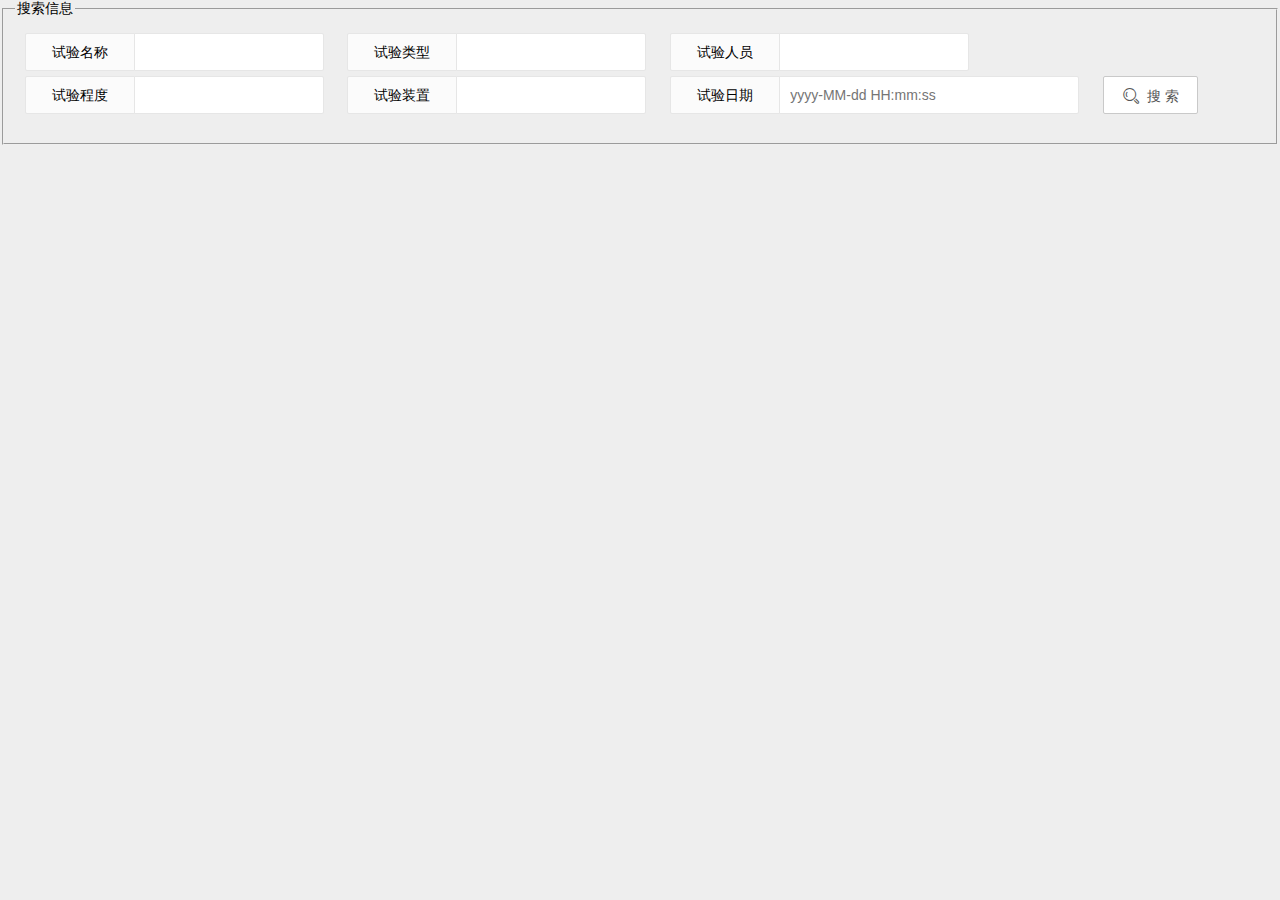
<file: src/main/resources/static/search.html>
<!DOCTYPE html>
<html>
<head>
    <meta charset="utf-8">
    <title>layui</title>
    <meta name="renderer" content="webkit">
    <meta http-equiv="X-UA-Compatible" content="IE=edge,chrome=1">
    <meta name="viewport" content="width=device-width, initial-scale=1, maximum-scale=1">
    <link rel="stylesheet" href="assets/layui/css/layui.css" media="all">
    <link rel="stylesheet" href="assets/common.css" media="all">
</head>
<body>
<div class="layuimini-container">
    <div class="layuimini-main">

        <fieldset class="table-search-fieldset">
            <legend>搜索信息</legend>
            <div style="margin: 10px 10px 10px 10px">
                <form class="layui-form layui-form-pane">
                    <div class="layui-form-item">
                        <div class="layui-inline">
                            <label class="layui-form-label">试验名称</label>
                            <div class="layui-input-inline">
                                <input type="text" name="faultName"
                                       autocomplete="off" class="layui-input">
                            </div>
                        </div>
                        <div class="layui-inline">
                            <label class="layui-form-label">试验类型</label>
                            <div class="layui-input-inline">
                                <input type="text" name="testType"
                                       autocomplete="off" class="layui-input">
                            </div>
                        </div>
                        <div class="layui-inline">
                            <label class="layui-form-label">试验人员</label>
                            <div class="layui-input-inline">
                                <input type="text" name="member"
                                       autocomplete="off" class="layui-input">
                            </div>
                        </div>
                        <div class="layui-inline">
                            <label class="layui-form-label">试验程度</label>
                            <div class="layui-input-inline">
                                <input type="text" name="degree"
                                       autocomplete="off" class="layui-input">
                            </div>
                        </div>
                        <div class="layui-inline">
                            <label class="layui-form-label">试验装置</label>
                            <div class="layui-input-inline">
                                <input type="text" name="device"
                                       autocomplete="off" class="layui-input">
                            </div>
                        </div>
                        <div class="layui-inline">
                            <label class="layui-form-label">试验日期</label>
                            <div class="layui-input-inline" style="width:300px;">
                                <input type="text" name="date" id="date" placeholder="yyyy-MM-dd HH:mm:ss"  autocomplete="off" class="layui-input">
                            </div>
                        </div>
                        <div class="layui-inline">
                            <button type="submit" class="layui-btn layui-btn-primary"  lay-submit lay-filter="data-search-btn"><i class="layui-icon"></i> 搜 索</button>
                        </div>
                    </div>
                </form>
            </div>
        </fieldset>

        <table class="layui-hide" id="currentTableId" lay-filter="currentTableFilter"></table>

        <script type="text/html" id="currentTableBar">
            <a class="layui-btn layui-btn-xs layui-btn-primary" lay-event="show">显示</a>
            <a class="layui-btn layui-btn-xs layui-btn-danger data-count-delete" lay-event="delete">删除</a>
        </script>

    </div>
</div>
<script type="text/javascript" src="assets/layui/layui.js"></script>
<script type="text/javascript" src="assets/config.js"></script>
<script type="text/javascript" src="assets/layui/jquery-3.5.1.min.js"></script>
<script type="text/javascript" src="assets/layui/jquery.param.js"></script>
<script>
    layui.use(['form', 'table','laydate'], function () {
        var $ = layui.jquery,
            form = layui.form,
            table = layui.table,
            laydate =layui.laydate;
        //日期
        laydate.render({
            elem: '#date',
            type:'datetime',
            range:true
        });
        //保存搜索值，返回依然显示搜索后的页面
        function firstRender(){
            var faultName=sessionStorage.getItem("faultName");
            var testType=sessionStorage.getItem("testType");
            var member=sessionStorage.getItem("member");
            var date=sessionStorage.getItem("date");
            var degree=sessionStorage.getItem("degree");
            var device=sessionStorage.getItem("device");

            if(faultName||testType||member||date||degree||device){
                tableRender(faultName,testType,member,date,degree,device);
            }
        }
        firstRender();
        //渲染表格
        function tableRender(faultName,testType,member,date,degree,device){
            var index=layer.msg("查询中，请稍候~",{icon:16,time:false,shade:0})
            table.render({
                elem: '#currentTableId',
                url: '/search',
                method:'post',
                toolbar: '#toolbarDemo'
                ,request: {
                    pageName: 'pageNum' //页码的参数名称，默认：page
                    ,limitName: 'pageSize' //每页数据量的参数名，默认：limit
                }
                ,where:{
                    faultName:faultName,
                    testType:testType,
                    member:member,
                    date:date,
                    degree:degree,
                    device:device
                }
                ,parseData: function(res){ //res 即为原始返回的数据
                    return {
                        "code": 0, //解析接口状态
                        "msg": "", //解析提示文本
                        "count": res.num, //解析数据长度
                        "data": res.data //解析数据列表
                    };
                }
                ,page: { //支持传入 laypage 组件的所有参数（某些参数除外，如：jump/elem） - 详见文档
                    layout: ['limit', 'count', 'prev', 'page', 'next'] //自定义分页布局
                    ,groups: 3 //只显示 3 个连续页码
                    ,curr:1//初始在第一页
                    ,first: '首页' //首页
                    ,prev: '上一页'
                    ,next: '下一页'
                    ,last: '尾页' //尾页
                    ,limit:50
                    ,limits:[50,100,500,1000]
                },
                cols: [[
                    // {field: 'id', width: 80, title: 'ID', sort: true},
                    {field: 'faultName', width: 100, title: '试验名称'},
                    {field: 'testType', width: 100, title: '试验类型'},
                    {field: 'degree', width:90,title: '试验程度'},
                    {field: 'fileTime',width:160, title: '试验日期',sort: true},
                    {field: 'device', width: 100, title: '试验装置'},
                    {field: 'member', width: 90, title: '试验人员'},
                    {field: 'temperature', width: 60, title: '温度'},
                    {field: 'pressure', width: 60, title: '压力'},
                    {field: 'traffic', width:60, title: '流量'},
                    {field: 'fileName', width:140, title: '文件名称'},
                    {field: 'path', title: '文件路径',minWidth:140},
                    {title: '操作', width: 120, toolbar: '#currentTableBar', align: "center"}
                ]],
                done:function (res) {
                   console.log(1);
                }
            });
            layer.close(index);
        }
        // 监听搜索操作
        form.on('submit(data-search-btn)', function (data) {
            var param=data.field;
            var faultName=param.faultName;
            var testType=param.testType;
            var member=param.member;
            var date=param.date;
            var degree=param.degree;
            var device=param.device;
            sessionStorage.setItem("faultName",faultName);
            sessionStorage.setItem("testType",testType);
            sessionStorage.setItem("member",member);
            sessionStorage.setItem("date",date);
            sessionStorage.setItem("degree",degree);
            sessionStorage.setItem("device",device);
            tableRender(faultName,testType,member,date,degree,device);
            return false;
        });

        /**
         * toolbar监听事件
         */

        //监听表格复选框选择
        // table.on('checkbox(currentTableFilter)', function (obj) {
        //     console.log(obj)
        // });

        table.on('tool(currentTableFilter)', function (obj) {
            var data = obj.data; //获得当前行数据
            var layEvent = obj.event; //获得 lay-event 对应的值（也可以是表头的 event 参数对应的值）
            var tr = obj.tr; //获得当前行 tr 的 DOM 对象（如果有的话）
            // console.log(data);
            if(layEvent === 'show'){ //查看
                //do somehing
                var path=data.path;
                var url="show1.html?path="+path;
                // window.location.href=url;
                window.open(url);

            }
            if (obj.event === 'delete') {
                layer.confirm('确认删除选中行？', function (index) {
                    obj.del();
                    $.get(baseServer + 'api/del', {
                       path: data.path
                    }, function (res) {
                        layer.closeAll('loading');
                        if (res.code == 200) {
                            console.log("1");
                            firstRender();
                        } else {
                            console.log("2");
                        }
                    });
                    layer.close(index);
                });
            }
        });

    });
</script>

</body>
</html>
</file>
<file: src/main/resources/static/assets/layui/css/layui.css>
/** layui-v2.4.5 MIT License By https://www.layui.com */
.layui-inline, img {
    display: inline-block;
    vertical-align: middle
}

h1, h2, h3, h4, h5, h6 {
    font-weight: 400
}

.layui-edge, .layui-header, .layui-inline, .layui-main {
    position: relative
}

.layui-elip, .layui-form-checkbox span, .layui-form-pane .layui-form-label {
    text-overflow: ellipsis;
    white-space: nowrap
}

.layui-btn, .layui-edge, .layui-inline, img {
    vertical-align: middle
}

.layui-btn, .layui-disabled, .layui-icon, .layui-unselect {
    -webkit-user-select: none;
    -ms-user-select: none;
    -moz-user-select: none
}

blockquote, body, button, dd, div, dl, dt, form, h1, h2, h3, h4, h5, h6, input, li, ol, p, pre, td, textarea, th, ul {
    margin: 0;
    padding: 0;
    -webkit-tap-highlight-color: rgba(0, 0, 0, 0)
}

a:active, a:hover {
    outline: 0
}

img {
    border: none
}

li {
    list-style: none
}

table {
    border-collapse: collapse;
    border-spacing: 0
}

h4, h5, h6 {
    font-size: 100%
}

button, input, optgroup, option, select, textarea {
    font-family: inherit;
    font-size: inherit;
    font-style: inherit;
    font-weight: inherit;
    outline: 0
}

pre {
    white-space: pre-wrap;
    white-space: -moz-pre-wrap;
    white-space: -pre-wrap;
    white-space: -o-pre-wrap;
    word-wrap: break-word
}

body {
    line-height: 24px;
    font: 14px Helvetica Neue, Helvetica, PingFang SC, Tahoma, Arial, sans-serif
}

hr {
    height: 1px;
    margin: 10px 0;
    border: 0;
    clear: both
}

a {
    color: #333;
    text-decoration: none
}

a:hover {
    color: #777
}

a cite {
    font-style: normal;
    *cursor: pointer
}

.layui-border-box, .layui-border-box * {
    box-sizing: border-box
}

.layui-box, .layui-box * {
    box-sizing: content-box
}

.layui-clear {
    clear: both;
    *zoom: 1
}

.layui-clear:after {
    content: '\20';
    clear: both;
    *zoom: 1;
    display: block;
    height: 0
}

.layui-inline {
    *display: inline;
    *zoom: 1
}

.layui-edge {
    display: inline-block;
    width: 0;
    height: 0;
    border-width: 6px;
    border-style: dashed;
    border-color: transparent;
    overflow: hidden
}

.layui-edge-top {
    top: -4px;
    border-bottom-color: #999;
    border-bottom-style: solid
}

.layui-edge-right {
    border-left-color: #999;
    border-left-style: solid
}

.layui-edge-bottom {
    top: 2px;
    border-top-color: #999;
    border-top-style: solid
}

.layui-edge-left {
    border-right-color: #999;
    border-right-style: solid
}

.layui-elip {
    overflow: hidden
}

.layui-disabled, .layui-disabled:hover {
    color: #d2d2d2 !important;
    cursor: not-allowed !important
}

.layui-circle {
    border-radius: 100%
}

.layui-show {
    display: block !important
}

.layui-hide {
    display: none !important
}

@font-face {
    font-family: layui-icon;
    src: url(../font/iconfont.eot?v=240);
    src: url(../font/iconfont.eot?v=240#iefix) format('embedded-opentype'), url(../font/iconfont.svg?v=240#iconfont) format('svg'), url(../font/iconfont.woff?v=240) format('woff'), url(../font/iconfont.ttf?v=240) format('truetype')
}

.layui-icon {
    font-family: layui-icon !important;
    font-size: 16px;
    font-style: normal;
    -webkit-font-smoothing: antialiased;
    -moz-osx-font-smoothing: grayscale
}

.layui-icon-reply-fill:before {
    content: "\e611"
}

.layui-icon-set-fill:before {
    content: "\e614"
}

.layui-icon-menu-fill:before {
    content: "\e60f"
}

.layui-icon-search:before {
    content: "\e615"
}

.layui-icon-share:before {
    content: "\e641"
}

.layui-icon-set-sm:before {
    content: "\e620"
}

.layui-icon-engine:before {
    content: "\e628"
}

.layui-icon-close:before {
    content: "\1006"
}

.layui-icon-close-fill:before {
    content: "\1007"
}

.layui-icon-chart-screen:before {
    content: "\e629"
}

.layui-icon-star:before {
    content: "\e600"
}

.layui-icon-circle-dot:before {
    content: "\e617"
}

.layui-icon-chat:before {
    content: "\e606"
}

.layui-icon-release:before {
    content: "\e609"
}

.layui-icon-list:before {
    content: "\e60a"
}

.layui-icon-chart:before {
    content: "\e62c"
}

.layui-icon-ok-circle:before {
    content: "\1005"
}

.layui-icon-layim-theme:before {
    content: "\e61b"
}

.layui-icon-table:before {
    content: "\e62d"
}

.layui-icon-right:before {
    content: "\e602"
}

.layui-icon-left:before {
    content: "\e603"
}

.layui-icon-cart-simple:before {
    content: "\e698"
}

.layui-icon-face-cry:before {
    content: "\e69c"
}

.layui-icon-face-smile:before {
    content: "\e6af"
}

.layui-icon-survey:before {
    content: "\e6b2"
}

.layui-icon-tree:before {
    content: "\e62e"
}

.layui-icon-upload-circle:before {
    content: "\e62f"
}

.layui-icon-add-circle:before {
    content: "\e61f"
}

.layui-icon-download-circle:before {
    content: "\e601"
}

.layui-icon-templeate-1:before {
    content: "\e630"
}

.layui-icon-util:before {
    content: "\e631"
}

.layui-icon-face-surprised:before {
    content: "\e664"
}

.layui-icon-edit:before {
    content: "\e642"
}

.layui-icon-speaker:before {
    content: "\e645"
}

.layui-icon-down:before {
    content: "\e61a"
}

.layui-icon-file:before {
    content: "\e621"
}

.layui-icon-layouts:before {
    content: "\e632"
}

.layui-icon-rate-half:before {
    content: "\e6c9"
}

.layui-icon-add-circle-fine:before {
    content: "\e608"
}

.layui-icon-prev-circle:before {
    content: "\e633"
}

.layui-icon-read:before {
    content: "\e705"
}

.layui-icon-404:before {
    content: "\e61c"
}

.layui-icon-carousel:before {
    content: "\e634"
}

.layui-icon-help:before {
    content: "\e607"
}

.layui-icon-code-circle:before {
    content: "\e635"
}

.layui-icon-water:before {
    content: "\e636"
}

.layui-icon-username:before {
    content: "\e66f"
}

.layui-icon-find-fill:before {
    content: "\e670"
}

.layui-icon-about:before {
    content: "\e60b"
}

.layui-icon-location:before {
    content: "\e715"
}

.layui-icon-up:before {
    content: "\e619"
}

.layui-icon-pause:before {
    content: "\e651"
}

.layui-icon-date:before {
    content: "\e637"
}

.layui-icon-layim-uploadfile:before {
    content: "\e61d"
}

.layui-icon-delete:before {
    content: "\e640"
}

.layui-icon-play:before {
    content: "\e652"
}

.layui-icon-top:before {
    content: "\e604"
}

.layui-icon-friends:before {
    content: "\e612"
}

.layui-icon-refresh-3:before {
    content: "\e9aa"
}

.layui-icon-ok:before {
    content: "\e605"
}

.layui-icon-layer:before {
    content: "\e638"
}

.layui-icon-face-smile-fine:before {
    content: "\e60c"
}

.layui-icon-dollar:before {
    content: "\e659"
}

.layui-icon-group:before {
    content: "\e613"
}

.layui-icon-layim-download:before {
    content: "\e61e"
}

.layui-icon-picture-fine:before {
    content: "\e60d"
}

.layui-icon-link:before {
    content: "\e64c"
}

.layui-icon-diamond:before {
    content: "\e735"
}

.layui-icon-log:before {
    content: "\e60e"
}

.layui-icon-rate-solid:before {
    content: "\e67a"
}

.layui-icon-fonts-del:before {
    content: "\e64f"
}

.layui-icon-unlink:before {
    content: "\e64d"
}

.layui-icon-fonts-clear:before {
    content: "\e639"
}

.layui-icon-triangle-r:before {
    content: "\e623"
}

.layui-icon-circle:before {
    content: "\e63f"
}

.layui-icon-radio:before {
    content: "\e643"
}

.layui-icon-align-center:before {
    content: "\e647"
}

.layui-icon-align-right:before {
    content: "\e648"
}

.layui-icon-align-left:before {
    content: "\e649"
}

.layui-icon-loading-1:before {
    content: "\e63e"
}

.layui-icon-return:before {
    content: "\e65c"
}

.layui-icon-fonts-strong:before {
    content: "\e62b"
}

.layui-icon-upload:before {
    content: "\e67c"
}

.layui-icon-dialogue:before {
    content: "\e63a"
}

.layui-icon-video:before {
    content: "\e6ed"
}

.layui-icon-headset:before {
    content: "\e6fc"
}

.layui-icon-cellphone-fine:before {
    content: "\e63b"
}

.layui-icon-add-1:before {
    content: "\e654"
}

.layui-icon-face-smile-b:before {
    content: "\e650"
}

.layui-icon-fonts-html:before {
    content: "\e64b"
}

.layui-icon-form:before {
    content: "\e63c"
}

.layui-icon-cart:before {
    content: "\e657"
}

.layui-icon-camera-fill:before {
    content: "\e65d"
}

.layui-icon-tabs:before {
    content: "\e62a"
}

.layui-icon-fonts-code:before {
    content: "\e64e"
}

.layui-icon-fire:before {
    content: "\e756"
}

.layui-icon-set:before {
    content: "\e716"
}

.layui-icon-fonts-u:before {
    content: "\e646"
}

.layui-icon-triangle-d:before {
    content: "\e625"
}

.layui-icon-tips:before {
    content: "\e702"
}

.layui-icon-picture:before {
    content: "\e64a"
}

.layui-icon-more-vertical:before {
    content: "\e671"
}

.layui-icon-flag:before {
    content: "\e66c"
}

.layui-icon-loading:before {
    content: "\e63d"
}

.layui-icon-fonts-i:before {
    content: "\e644"
}

.layui-icon-refresh-1:before {
    content: "\e666"
}

.layui-icon-rmb:before {
    content: "\e65e"
}

.layui-icon-home:before {
    content: "\e68e"
}

.layui-icon-user:before {
    content: "\e770"
}

.layui-icon-notice:before {
    content: "\e667"
}

.layui-icon-login-weibo:before {
    content: "\e675"
}

.layui-icon-voice:before {
    content: "\e688"
}

.layui-icon-upload-drag:before {
    content: "\e681"
}

.layui-icon-login-qq:before {
    content: "\e676"
}

.layui-icon-snowflake:before {
    content: "\e6b1"
}

.layui-icon-file-b:before {
    content: "\e655"
}

.layui-icon-template:before {
    content: "\e663"
}

.layui-icon-auz:before {
    content: "\e672"
}

.layui-icon-console:before {
    content: "\e665"
}

.layui-icon-app:before {
    content: "\e653"
}

.layui-icon-prev:before {
    content: "\e65a"
}

.layui-icon-website:before {
    content: "\e7ae"
}

.layui-icon-next:before {
    content: "\e65b"
}

.layui-icon-component:before {
    content: "\e857"
}

.layui-icon-more:before {
    content: "\e65f"
}

.layui-icon-login-wechat:before {
    content: "\e677"
}

.layui-icon-shrink-right:before {
    content: "\e668"
}

.layui-icon-spread-left:before {
    content: "\e66b"
}

.layui-icon-camera:before {
    content: "\e660"
}

.layui-icon-note:before {
    content: "\e66e"
}

.layui-icon-refresh:before {
    content: "\e669"
}

.layui-icon-female:before {
    content: "\e661"
}

.layui-icon-male:before {
    content: "\e662"
}

.layui-icon-password:before {
    content: "\e673"
}

.layui-icon-senior:before {
    content: "\e674"
}

.layui-icon-theme:before {
    content: "\e66a"
}

.layui-icon-tread:before {
    content: "\e6c5"
}

.layui-icon-praise:before {
    content: "\e6c6"
}

.layui-icon-star-fill:before {
    content: "\e658"
}

.layui-icon-rate:before {
    content: "\e67b"
}

.layui-icon-template-1:before {
    content: "\e656"
}

.layui-icon-vercode:before {
    content: "\e679"
}

.layui-icon-cellphone:before {
    content: "\e678"
}

.layui-icon-screen-full:before {
    content: "\e622"
}

.layui-icon-screen-restore:before {
    content: "\e758"
}

.layui-icon-cols:before {
    content: "\e610"
}

.layui-icon-export:before {
    content: "\e67d"
}

.layui-icon-print:before {
    content: "\e66d"
}

.layui-icon-slider:before {
    content: "\e714"
}

.layui-main {
    width: 1140px;
    margin: 0 auto
}

.layui-header {
    z-index: 1000;
    height: 60px
}

.layui-header a:hover {
    transition: all .5s;
    -webkit-transition: all .5s
}

.layui-side {
    position: fixed;
    left: 0;
    top: 0;
    bottom: 0;
    z-index: 999;
    width: 200px;
    overflow-x: hidden
}

.layui-side-scroll {
    position: relative;
    width: 220px;
    height: 100%;
    overflow-x: hidden
}

.layui-body {
    position: absolute;
    left: 200px;
    right: 0;
    top: 0;
    bottom: 0;
    z-index: 998;
    width: auto;
    overflow: hidden;
    overflow-y: auto;
    box-sizing: border-box
}

.layui-layout-body {
    overflow: hidden
}

.layui-layout-admin .layui-header {
    background-color: #23262E
}

.layui-layout-admin .layui-side {
    top: 60px;
    width: 200px;
    overflow-x: hidden
}

.layui-layout-admin .layui-body {
    top: 60px;
    bottom: 44px
}

.layui-layout-admin .layui-main {
    width: auto;
    margin: 0 15px
}

.layui-layout-admin .layui-footer {
    position: fixed;
    left: 200px;
    right: 0;
    bottom: 0;
    height: 44px;
    line-height: 44px;
    padding: 0 15px;
    background-color: #eee
}

.layui-layout-admin .layui-logo {
    position: absolute;
    left: 0;
    top: 0;
    width: 200px;
    height: 100%;
    line-height: 60px;
    text-align: center;
    color: #009688;
    font-size: 16px
}

.layui-layout-admin .layui-header .layui-nav {
    background: 0 0
}

.layui-layout-left {
    position: absolute !important;
    left: 200px;
    top: 0
}

.layui-layout-right {
    position: absolute !important;
    right: 0;
    top: 0
}

.layui-container {
    position: relative;
    margin: 0 auto;
    padding: 0 15px;
    box-sizing: border-box
}

.layui-fluid {
    position: relative;
    margin: 0 auto;
    padding: 0 15px
}

.layui-row:after, .layui-row:before {
    content: '';
    display: block;
    clear: both
}

.layui-col-lg1, .layui-col-lg10, .layui-col-lg11, .layui-col-lg12, .layui-col-lg2, .layui-col-lg3, .layui-col-lg4, .layui-col-lg5, .layui-col-lg6, .layui-col-lg7, .layui-col-lg8, .layui-col-lg9, .layui-col-md1, .layui-col-md10, .layui-col-md11, .layui-col-md12, .layui-col-md2, .layui-col-md3, .layui-col-md4, .layui-col-md5, .layui-col-md6, .layui-col-md7, .layui-col-md8, .layui-col-md9, .layui-col-sm1, .layui-col-sm10, .layui-col-sm11, .layui-col-sm12, .layui-col-sm2, .layui-col-sm3, .layui-col-sm4, .layui-col-sm5, .layui-col-sm6, .layui-col-sm7, .layui-col-sm8, .layui-col-sm9, .layui-col-xs1, .layui-col-xs10, .layui-col-xs11, .layui-col-xs12, .layui-col-xs2, .layui-col-xs3, .layui-col-xs4, .layui-col-xs5, .layui-col-xs6, .layui-col-xs7, .layui-col-xs8, .layui-col-xs9 {
    position: relative;
    display: block;
    box-sizing: border-box
}

.layui-col-xs1, .layui-col-xs10, .layui-col-xs11, .layui-col-xs12, .layui-col-xs2, .layui-col-xs3, .layui-col-xs4, .layui-col-xs5, .layui-col-xs6, .layui-col-xs7, .layui-col-xs8, .layui-col-xs9 {
    float: left
}

.layui-col-xs1 {
    width: 8.33333333%
}

.layui-col-xs2 {
    width: 16.66666667%
}

.layui-col-xs3 {
    width: 25%
}

.layui-col-xs4 {
    width: 33.33333333%
}

.layui-col-xs5 {
    width: 41.66666667%
}

.layui-col-xs6 {
    width: 50%
}

.layui-col-xs7 {
    width: 58.33333333%
}

.layui-col-xs8 {
    width: 66.66666667%
}

.layui-col-xs9 {
    width: 75%
}

.layui-col-xs10 {
    width: 83.33333333%
}

.layui-col-xs11 {
    width: 91.66666667%
}

.layui-col-xs12 {
    width: 100%
}

.layui-col-xs-offset1 {
    margin-left: 8.33333333%
}

.layui-col-xs-offset2 {
    margin-left: 16.66666667%
}

.layui-col-xs-offset3 {
    margin-left: 25%
}

.layui-col-xs-offset4 {
    margin-left: 33.33333333%
}

.layui-col-xs-offset5 {
    margin-left: 41.66666667%
}

.layui-col-xs-offset6 {
    margin-left: 50%
}

.layui-col-xs-offset7 {
    margin-left: 58.33333333%
}

.layui-col-xs-offset8 {
    margin-left: 66.66666667%
}

.layui-col-xs-offset9 {
    margin-left: 75%
}

.layui-col-xs-offset10 {
    margin-left: 83.33333333%
}

.layui-col-xs-offset11 {
    margin-left: 91.66666667%
}

.layui-col-xs-offset12 {
    margin-left: 100%
}

@media screen and (max-width: 768px) {
    .layui-hide-xs {
        display: none !important
    }

    .layui-show-xs-block {
        display: block !important
    }

    .layui-show-xs-inline {
        display: inline !important
    }

    .layui-show-xs-inline-block {
        display: inline-block !important
    }
}

@media screen and (min-width: 768px) {
    .layui-container {
        width: 750px
    }

    .layui-hide-sm {
        display: none !important
    }

    .layui-show-sm-block {
        display: block !important
    }

    .layui-show-sm-inline {
        display: inline !important
    }

    .layui-show-sm-inline-block {
        display: inline-block !important
    }

    .layui-col-sm1, .layui-col-sm10, .layui-col-sm11, .layui-col-sm12, .layui-col-sm2, .layui-col-sm3, .layui-col-sm4, .layui-col-sm5, .layui-col-sm6, .layui-col-sm7, .layui-col-sm8, .layui-col-sm9 {
        float: left
    }

    .layui-col-sm1 {
        width: 8.33333333%
    }

    .layui-col-sm2 {
        width: 16.66666667%
    }

    .layui-col-sm3 {
        width: 25%
    }

    .layui-col-sm4 {
        width: 33.33333333%
    }

    .layui-col-sm5 {
        width: 41.66666667%
    }

    .layui-col-sm6 {
        width: 50%
    }

    .layui-col-sm7 {
        width: 58.33333333%
    }

    .layui-col-sm8 {
        width: 66.66666667%
    }

    .layui-col-sm9 {
        width: 75%
    }

    .layui-col-sm10 {
        width: 83.33333333%
    }

    .layui-col-sm11 {
        width: 91.66666667%
    }

    .layui-col-sm12 {
        width: 100%
    }

    .layui-col-sm-offset1 {
        margin-left: 8.33333333%
    }

    .layui-col-sm-offset2 {
        margin-left: 16.66666667%
    }

    .layui-col-sm-offset3 {
        margin-left: 25%
    }

    .layui-col-sm-offset4 {
        margin-left: 33.33333333%
    }

    .layui-col-sm-offset5 {
        margin-left: 41.66666667%
    }

    .layui-col-sm-offset6 {
        margin-left: 50%
    }

    .layui-col-sm-offset7 {
        margin-left: 58.33333333%
    }

    .layui-col-sm-offset8 {
        margin-left: 66.66666667%
    }

    .layui-col-sm-offset9 {
        margin-left: 75%
    }

    .layui-col-sm-offset10 {
        margin-left: 83.33333333%
    }

    .layui-col-sm-offset11 {
        margin-left: 91.66666667%
    }

    .layui-col-sm-offset12 {
        margin-left: 100%
    }
}

@media screen and (min-width: 992px) {
    .layui-container {
        width: 970px
    }

    .layui-hide-md {
        display: none !important
    }

    .layui-show-md-block {
        display: block !important
    }

    .layui-show-md-inline {
        display: inline !important
    }

    .layui-show-md-inline-block {
        display: inline-block !important
    }

    .layui-col-md1, .layui-col-md10, .layui-col-md11, .layui-col-md12, .layui-col-md2, .layui-col-md3, .layui-col-md4, .layui-col-md5, .layui-col-md6, .layui-col-md7, .layui-col-md8, .layui-col-md9 {
        float: left
    }

    .layui-col-md1 {
        width: 8.33333333%
    }

    .layui-col-md2 {
        width: 16.66666667%
    }

    .layui-col-md3 {
        width: 25%
    }

    .layui-col-md4 {
        width: 33.33333333%
    }

    .layui-col-md5 {
        width: 41.66666667%
    }

    .layui-col-md6 {
        width: 50%
    }

    .layui-col-md7 {
        width: 58.33333333%
    }

    .layui-col-md8 {
        width: 66.66666667%
    }

    .layui-col-md9 {
        width: 75%
    }

    .layui-col-md10 {
        width: 83.33333333%
    }

    .layui-col-md11 {
        width: 91.66666667%
    }

    .layui-col-md12 {
        width: 100%
    }

    .layui-col-md-offset1 {
        margin-left: 8.33333333%
    }

    .layui-col-md-offset2 {
        margin-left: 16.66666667%
    }

    .layui-col-md-offset3 {
        margin-left: 25%
    }

    .layui-col-md-offset4 {
        margin-left: 33.33333333%
    }

    .layui-col-md-offset5 {
        margin-left: 41.66666667%
    }

    .layui-col-md-offset6 {
        margin-left: 50%
    }

    .layui-col-md-offset7 {
        margin-left: 58.33333333%
    }

    .layui-col-md-offset8 {
        margin-left: 66.66666667%
    }

    .layui-col-md-offset9 {
        margin-left: 75%
    }

    .layui-col-md-offset10 {
        margin-left: 83.33333333%
    }

    .layui-col-md-offset11 {
        margin-left: 91.66666667%
    }

    .layui-col-md-offset12 {
        margin-left: 100%
    }
}

@media screen and (min-width: 1200px) {
    .layui-container {
        width: 1170px
    }

    .layui-hide-lg {
        display: none !important
    }

    .layui-show-lg-block {
        display: block !important
    }

    .layui-show-lg-inline {
        display: inline !important
    }

    .layui-show-lg-inline-block {
        display: inline-block !important
    }

    .layui-col-lg1, .layui-col-lg10, .layui-col-lg11, .layui-col-lg12, .layui-col-lg2, .layui-col-lg3, .layui-col-lg4, .layui-col-lg5, .layui-col-lg6, .layui-col-lg7, .layui-col-lg8, .layui-col-lg9 {
        float: left
    }

    .layui-col-lg1 {
        width: 8.33333333%
    }

    .layui-col-lg2 {
        width: 16.66666667%
    }

    .layui-col-lg3 {
        width: 25%
    }

    .layui-col-lg4 {
        width: 33.33333333%
    }

    .layui-col-lg5 {
        width: 41.66666667%
    }

    .layui-col-lg6 {
        width: 50%
    }

    .layui-col-lg7 {
        width: 58.33333333%
    }

    .layui-col-lg8 {
        width: 66.66666667%
    }

    .layui-col-lg9 {
        width: 75%
    }

    .layui-col-lg10 {
        width: 83.33333333%
    }

    .layui-col-lg11 {
        width: 91.66666667%
    }

    .layui-col-lg12 {
        width: 100%
    }

    .layui-col-lg-offset1 {
        margin-left: 8.33333333%
    }

    .layui-col-lg-offset2 {
        margin-left: 16.66666667%
    }

    .layui-col-lg-offset3 {
        margin-left: 25%
    }

    .layui-col-lg-offset4 {
        margin-left: 33.33333333%
    }

    .layui-col-lg-offset5 {
        margin-left: 41.66666667%
    }

    .layui-col-lg-offset6 {
        margin-left: 50%
    }

    .layui-col-lg-offset7 {
        margin-left: 58.33333333%
    }

    .layui-col-lg-offset8 {
        margin-left: 66.66666667%
    }

    .layui-col-lg-offset9 {
        margin-left: 75%
    }

    .layui-col-lg-offset10 {
        margin-left: 83.33333333%
    }

    .layui-col-lg-offset11 {
        margin-left: 91.66666667%
    }

    .layui-col-lg-offset12 {
        margin-left: 100%
    }
}

.layui-col-space1 {
    margin: -.5px
}

.layui-col-space1 > * {
    padding: .5px
}

.layui-col-space3 {
    margin: -1.5px
}

.layui-col-space3 > * {
    padding: 1.5px
}

.layui-col-space5 {
    margin: -2.5px
}

.layui-col-space5 > * {
    padding: 2.5px
}

.layui-col-space8 {
    margin: -3.5px
}

.layui-col-space8 > * {
    padding: 3.5px
}

.layui-col-space10 {
    margin: -5px
}

.layui-col-space10 > * {
    padding: 5px
}

.layui-col-space12 {
    margin: -6px
}

.layui-col-space12 > * {
    padding: 6px
}

.layui-col-space15 {
    margin: -7.5px
}

.layui-col-space15 > * {
    padding: 7.5px
}

.layui-col-space18 {
    margin: -9px
}

.layui-col-space18 > * {
    padding: 9px
}

.layui-col-space20 {
    margin: -10px
}

.layui-col-space20 > * {
    padding: 10px
}

.layui-col-space22 {
    margin: -11px
}

.layui-col-space22 > * {
    padding: 11px
}

.layui-col-space25 {
    margin: -12.5px
}

.layui-col-space25 > * {
    padding: 12.5px
}

.layui-col-space30 {
    margin: -15px
}

.layui-col-space30 > * {
    padding: 15px
}

.layui-btn, .layui-input, .layui-select, .layui-textarea, .layui-upload-button {
    outline: 0;
    -webkit-appearance: none;
    transition: all .3s;
    -webkit-transition: all .3s;
    box-sizing: border-box
}

.layui-elem-quote {
    margin-bottom: 10px;
    padding: 15px;
    line-height: 22px;
    border-left: 5px solid #009688;
    border-radius: 0 2px 2px 0;
    background-color: #f2f2f2
}

.layui-quote-nm {
    border-style: solid;
    border-width: 1px 1px 1px 5px;
    background: 0 0
}

.layui-elem-field {
    margin-bottom: 10px;
    padding: 0;
    border-width: 1px;
    border-style: solid
}

.layui-elem-field legend {
    margin-left: 20px;
    padding: 0 10px;
    font-size: 20px;
    font-weight: 300
}

.layui-field-title {
    margin: 10px 0 20px;
    border-width: 1px 0 0
}

.layui-field-box {
    padding: 10px 15px
}

.layui-field-title .layui-field-box {
    padding: 10px 0
}

.layui-progress {
    position: relative;
    height: 6px;
    border-radius: 20px;
    background-color: #e2e2e2
}

.layui-progress-bar {
    position: absolute;
    left: 0;
    top: 0;
    width: 0;
    max-width: 100%;
    height: 6px;
    border-radius: 20px;
    text-align: right;
    background-color: #5FB878;
    transition: all .3s;
    -webkit-transition: all .3s
}

.layui-progress-big, .layui-progress-big .layui-progress-bar {
    height: 18px;
    line-height: 18px
}

.layui-progress-text {
    position: relative;
    top: -20px;
    line-height: 18px;
    font-size: 12px;
    color: #666
}

.layui-progress-big .layui-progress-text {
    position: static;
    padding: 0 10px;
    color: #fff
}

.layui-collapse {
    border-width: 1px;
    border-style: solid;
    border-radius: 2px
}

.layui-colla-content, .layui-colla-item {
    border-top-width: 1px;
    border-top-style: solid
}

.layui-colla-item:first-child {
    border-top: none
}

.layui-colla-title {
    position: relative;
    height: 42px;
    line-height: 42px;
    padding: 0 15px 0 35px;
    color: #333;
    background-color: #f2f2f2;
    cursor: pointer;
    font-size: 14px;
    overflow: hidden
}

.layui-colla-content {
    display: none;
    padding: 10px 15px;
    line-height: 22px;
    color: #666
}

.layui-colla-icon {
    position: absolute;
    left: 15px;
    top: 0;
    font-size: 14px
}

.layui-card {
    margin-bottom: 15px;
    border-radius: 2px;
    background-color: #fff;
    box-shadow: 0 1px 2px 0 rgba(0, 0, 0, .05)
}

.layui-card:last-child {
    margin-bottom: 0
}

.layui-card-header {
    position: relative;
    height: 42px;
    line-height: 42px;
    padding: 0 15px;
    border-bottom: 1px solid #f6f6f6;
    color: #333;
    border-radius: 2px 2px 0 0;
    font-size: 14px
}

.layui-bg-black, .layui-bg-blue, .layui-bg-cyan, .layui-bg-green, .layui-bg-orange, .layui-bg-red {
    color: #fff !important
}

.layui-card-body {
    position: relative;
    padding: 10px 15px;
    line-height: 24px
}

.layui-card-body[pad15] {
    padding: 15px
}

.layui-card-body[pad20] {
    padding: 20px
}

.layui-card-body .layui-table {
    margin: 5px 0
}

.layui-card .layui-tab {
    margin: 0
}

.layui-panel-window {
    position: relative;
    padding: 15px;
    border-radius: 0;
    border-top: 5px solid #E6E6E6;
    background-color: #fff
}

.layui-auxiliar-moving {
    position: fixed;
    left: 0;
    right: 0;
    top: 0;
    bottom: 0;
    width: 100%;
    height: 100%;
    background: 0 0;
    z-index: 9999999999
}

.layui-form-label, .layui-form-mid, .layui-form-select, .layui-input-block, .layui-input-inline, .layui-textarea {
    position: relative
}

.layui-bg-red {
    background-color: #FF5722 !important
}

.layui-bg-orange {
    background-color: #FFB800 !important
}

.layui-bg-green {
    background-color: #009688 !important
}

.layui-bg-cyan {
    background-color: #2F4056 !important
}

.layui-bg-blue {
    background-color: #1E9FFF !important
}

.layui-bg-black {
    background-color: #393D49 !important
}

.layui-bg-gray {
    background-color: #eee !important;
    color: #666 !important
}

.layui-badge-rim, .layui-colla-content, .layui-colla-item, .layui-collapse, .layui-elem-field, .layui-form-pane .layui-form-item[pane], .layui-form-pane .layui-form-label, .layui-input, .layui-layedit, .layui-layedit-tool, .layui-quote-nm, .layui-select, .layui-tab-bar, .layui-tab-card, .layui-tab-title, .layui-tab-title .layui-this:after, .layui-textarea {
    border-color: #e6e6e6
}

.layui-timeline-item:before, hr {
    background-color: #e6e6e6
}

.layui-text {
    line-height: 22px;
    font-size: 14px;
    color: #666
}

.layui-text h1, .layui-text h2, .layui-text h3 {
    font-weight: 500;
    color: #333
}

.layui-text h1 {
    font-size: 30px
}

.layui-text h2 {
    font-size: 24px
}

.layui-text h3 {
    font-size: 18px
}

.layui-text a:not(.layui-btn) {
    color: #01AAED
}

.layui-text a:not(.layui-btn):hover {
    text-decoration: underline
}

.layui-text ul {
    padding: 5px 0 5px 15px
}

.layui-text ul li {
    margin-top: 5px;
    list-style-type: disc
}

.layui-text em, .layui-word-aux {
    color: #999 !important;
    padding: 0 5px !important
}

.layui-btn {
    display: inline-block;
    height: 38px;
    line-height: 38px;
    padding: 0 18px;
    background-color: #009688;
    color: #fff;
    white-space: nowrap;
    text-align: center;
    font-size: 14px;
    border: none;
    border-radius: 2px;
    cursor: pointer
}

.layui-btn:hover {
    opacity: .8;
    filter: alpha(opacity=80);
    color: #fff
}

.layui-btn:active {
    opacity: 1;
    filter: alpha(opacity=100)
}

.layui-btn + .layui-btn {
    margin-left: 10px
}

.layui-btn-container {
    font-size: 0
}

.layui-btn-container .layui-btn {
    margin-right: 10px;
    margin-bottom: 10px
}

.layui-btn-container .layui-btn + .layui-btn {
    margin-left: 0
}

.layui-table .layui-btn-container .layui-btn {
    margin-bottom: 9px
}

.layui-btn-radius {
    border-radius: 100px
}

.layui-btn .layui-icon {
    margin-right: 3px;
    font-size: 18px;
    vertical-align: bottom;
    vertical-align: middle \9
}

.layui-btn-primary {
    border: 1px solid #C9C9C9;
    background-color: #fff;
    color: #555
}

.layui-btn-primary:hover {
    border-color: #009688;
    color: #333
}

.layui-btn-normal {
    background-color: #1E9FFF
}

.layui-btn-warm {
    background-color: #FFB800
}

.layui-btn-danger {
    background-color: #FF5722
}

.layui-btn-disabled, .layui-btn-disabled:active, .layui-btn-disabled:hover {
    border: 1px solid #e6e6e6;
    background-color: #FBFBFB;
    color: #C9C9C9;
    cursor: not-allowed;
    opacity: 1
}

.layui-btn-lg {
    height: 44px;
    line-height: 44px;
    padding: 0 25px;
    font-size: 16px
}

.layui-btn-sm {
    height: 30px;
    line-height: 30px;
    padding: 0 10px;
    font-size: 12px
}

.layui-btn-sm i {
    font-size: 16px !important
}

.layui-btn-xs {
    height: 22px;
    line-height: 22px;
    padding: 0 5px;
    font-size: 12px
}

.layui-btn-xs i {
    font-size: 14px !important
}

.layui-btn-group {
    display: inline-block;
    vertical-align: middle;
    font-size: 0
}

.layui-btn-group .layui-btn {
    margin-left: 0 !important;
    margin-right: 0 !important;
    border-left: 1px solid rgba(255, 255, 255, .5);
    border-radius: 0
}

.layui-btn-group .layui-btn-primary {
    border-left: none
}

.layui-btn-group .layui-btn-primary:hover {
    border-color: #C9C9C9;
    color: #009688
}

.layui-btn-group .layui-btn:first-child {
    border-left: none;
    border-radius: 2px 0 0 2px
}

.layui-btn-group .layui-btn-primary:first-child {
    border-left: 1px solid #c9c9c9
}

.layui-btn-group .layui-btn:last-child {
    border-radius: 0 2px 2px 0
}

.layui-btn-group .layui-btn + .layui-btn {
    margin-left: 0
}

.layui-btn-group + .layui-btn-group {
    margin-left: 10px
}

.layui-btn-fluid {
    width: 100%
}

.layui-input, .layui-select, .layui-textarea {
    height: 38px;
    line-height: 1.3;
    line-height: 38px \9;
    border-width: 1px;
    border-style: solid;
    background-color: #fff;
    border-radius: 2px
}

.layui-input::-webkit-input-placeholder, .layui-select::-webkit-input-placeholder, .layui-textarea::-webkit-input-placeholder {
    line-height: 1.3
}

.layui-input, .layui-textarea {
    display: block;
    width: 100%;
    padding-left: 10px
}

.layui-input:hover, .layui-textarea:hover {
    border-color: #D2D2D2 !important
}

.layui-input:focus, .layui-textarea:focus {
    border-color: #C9C9C9 !important
}

.layui-textarea {
    min-height: 100px;
    height: auto;
    line-height: 20px;
    padding: 6px 10px;
    resize: vertical
}

.layui-select {
    padding: 0 10px
}

.layui-form input[type=checkbox], .layui-form input[type=radio], .layui-form select {
    display: none
}

.layui-form [lay-ignore] {
    display: initial
}

.layui-form-item {
    margin-bottom: 15px;
    clear: both;
    *zoom: 1
}

.layui-form-item:after {
    content: '\20';
    clear: both;
    *zoom: 1;
    display: block;
    height: 0
}

.layui-form-label {
    float: left;
    display: block;
    padding: 9px 15px;
    width: 80px;
    font-weight: 400;
    line-height: 20px;
    text-align: right
}

.layui-form-label-col {
    display: block;
    float: none;
    padding: 9px 0;
    line-height: 20px;
    text-align: left
}

.layui-form-item .layui-inline {
    margin-bottom: 5px;
    margin-right: 10px
}

.layui-input-block {
    margin-left: 110px;
    min-height: 36px
}

.layui-input-inline {
    display: inline-block;
    vertical-align: middle
}

.layui-form-item .layui-input-inline {
    float: left;
    width: 190px;
    margin-right: 10px
}

.layui-form-text .layui-input-inline {
    width: auto
}

.layui-form-mid {
    float: left;
    display: block;
    padding: 9px 0 !important;
    line-height: 20px;
    margin-right: 10px
}

.layui-form-danger + .layui-form-select .layui-input, .layui-form-danger:focus {
    border-color: #FF5722 !important
}

.layui-form-select .layui-input {
    padding-right: 30px;
    cursor: pointer
}

.layui-form-select .layui-edge {
    position: absolute;
    right: 10px;
    top: 50%;
    margin-top: -3px;
    cursor: pointer;
    border-width: 6px;
    border-top-color: #c2c2c2;
    border-top-style: solid;
    transition: all .3s;
    -webkit-transition: all .3s
}

.layui-form-select dl {
    display: none;
    position: absolute;
    left: 0;
    top: 42px;
    padding: 5px 0;
    z-index: 899;
    min-width: 100%;
    border: 1px solid #d2d2d2;
    max-height: 300px;
    overflow-y: auto;
    background-color: #fff;
    border-radius: 2px;
    box-shadow: 0 2px 4px rgba(0, 0, 0, .12);
    box-sizing: border-box
}

.layui-form-select dl dd, .layui-form-select dl dt {
    padding: 0 10px;
    line-height: 36px;
    white-space: nowrap;
    overflow: hidden;
    text-overflow: ellipsis
}

.layui-form-select dl dt {
    font-size: 12px;
    color: #999
}

.layui-form-select dl dd {
    cursor: pointer
}

.layui-form-select dl dd:hover {
    background-color: #f2f2f2;
    -webkit-transition: .5s all;
    transition: .5s all
}

.layui-form-select .layui-select-group dd {
    padding-left: 20px
}

.layui-form-select dl dd.layui-select-tips {
    padding-left: 10px !important;
    color: #999
}

.layui-form-select dl dd.layui-this {
    background-color: #5FB878;
    color: #fff
}

.layui-form-checkbox, .layui-form-select dl dd.layui-disabled {
    background-color: #fff
}

.layui-form-selected dl {
    display: block
}

.layui-form-checkbox, .layui-form-checkbox *, .layui-form-switch {
    display: inline-block;
    vertical-align: middle
}

.layui-form-selected .layui-edge {
    margin-top: -9px;
    -webkit-transform: rotate(180deg);
    transform: rotate(180deg);
    margin-top: -3px \9
}

:root .layui-form-selected .layui-edge {
    margin-top: -9px \0/ IE9
}

.layui-form-selectup dl {
    top: auto;
    bottom: 42px
}

.layui-select-none {
    margin: 5px 0;
    text-align: center;
    color: #999
}

.layui-select-disabled .layui-disabled {
    border-color: #eee !important
}

.layui-select-disabled .layui-edge {
    border-top-color: #d2d2d2
}

.layui-form-checkbox {
    position: relative;
    height: 30px;
    line-height: 30px;
    margin-right: 10px;
    padding-right: 30px;
    cursor: pointer;
    font-size: 0;
    -webkit-transition: .1s linear;
    transition: .1s linear;
    box-sizing: border-box
}

.layui-form-checkbox span {
    padding: 0 10px;
    height: 100%;
    font-size: 14px;
    border-radius: 2px 0 0 2px;
    background-color: #d2d2d2;
    color: #fff;
    overflow: hidden
}

.layui-form-checkbox:hover span {
    background-color: #c2c2c2
}

.layui-form-checkbox i {
    position: absolute;
    right: 0;
    top: 0;
    width: 30px;
    height: 28px;
    border: 1px solid #d2d2d2;
    border-left: none;
    border-radius: 0 2px 2px 0;
    color: #fff;
    font-size: 20px;
    text-align: center
}

.layui-form-checkbox:hover i {
    border-color: #c2c2c2;
    color: #c2c2c2
}

.layui-form-checked, .layui-form-checked:hover {
    border-color: #5FB878
}

.layui-form-checked span, .layui-form-checked:hover span {
    background-color: #5FB878
}

.layui-form-checked i, .layui-form-checked:hover i {
    color: #5FB878
}

.layui-form-item .layui-form-checkbox {
    margin-top: 4px
}

.layui-form-checkbox[lay-skin=primary] {
    height: auto !important;
    line-height: normal !important;
    min-width: 18px;
    min-height: 18px;
    border: none !important;
    margin-right: 0;
    padding-left: 28px;
    padding-right: 0;
    background: 0 0
}

.layui-form-checkbox[lay-skin=primary] span {
    padding-left: 0;
    padding-right: 15px;
    line-height: 18px;
    background: 0 0;
    color: #666
}

.layui-form-checkbox[lay-skin=primary] i {
    right: auto;
    left: 0;
    width: 16px;
    height: 16px;
    line-height: 16px;
    border: 1px solid #d2d2d2;
    font-size: 12px;
    border-radius: 2px;
    background-color: #fff;
    -webkit-transition: .1s linear;
    transition: .1s linear
}

.layui-form-checkbox[lay-skin=primary]:hover i {
    border-color: #5FB878;
    color: #fff
}

.layui-form-checked[lay-skin=primary] i {
    border-color: #5FB878;
    background-color: #5FB878;
    color: #fff
}

.layui-checkbox-disbaled[lay-skin=primary] span {
    background: 0 0 !important;
    color: #c2c2c2
}

.layui-checkbox-disbaled[lay-skin=primary]:hover i {
    border-color: #d2d2d2
}

.layui-form-item .layui-form-checkbox[lay-skin=primary] {
    margin-top: 10px
}

.layui-form-switch {
    position: relative;
    height: 22px;
    line-height: 22px;
    min-width: 35px;
    padding: 0 5px;
    margin-top: 8px;
    border: 1px solid #d2d2d2;
    border-radius: 20px;
    cursor: pointer;
    background-color: #fff;
    -webkit-transition: .1s linear;
    transition: .1s linear
}

.layui-form-switch i {
    position: absolute;
    left: 5px;
    top: 3px;
    width: 16px;
    height: 16px;
    border-radius: 20px;
    background-color: #d2d2d2;
    -webkit-transition: .1s linear;
    transition: .1s linear
}

.layui-form-switch em {
    position: relative;
    top: 0;
    width: 25px;
    margin-left: 21px;
    padding: 0 !important;
    text-align: center !important;
    color: #999 !important;
    font-style: normal !important;
    font-size: 12px
}

.layui-form-onswitch {
    border-color: #5FB878;
    background-color: #5FB878
}

.layui-checkbox-disbaled, .layui-checkbox-disbaled i {
    border-color: #e2e2e2 !important
}

.layui-form-onswitch i {
    left: 100%;
    margin-left: -21px;
    background-color: #fff
}

.layui-form-onswitch em {
    margin-left: 5px;
    margin-right: 21px;
    color: #fff !important
}

.layui-checkbox-disbaled span {
    background-color: #e2e2e2 !important
}

.layui-checkbox-disbaled:hover i {
    color: #fff !important
}

[lay-radio] {
    display: none
}

.layui-form-radio, .layui-form-radio * {
    display: inline-block;
    vertical-align: middle
}

.layui-form-radio {
    line-height: 28px;
    margin: 6px 10px 0 0;
    padding-right: 10px;
    cursor: pointer;
    font-size: 0
}

.layui-form-radio * {
    font-size: 14px
}

.layui-form-radio > i {
    margin-right: 8px;
    font-size: 22px;
    color: #c2c2c2
}

.layui-form-radio > i:hover, .layui-form-radioed > i {
    color: #5FB878
}

.layui-radio-disbaled > i {
    color: #e2e2e2 !important
}

.layui-form-pane .layui-form-label {
    width: 110px;
    padding: 8px 15px;
    height: 38px;
    line-height: 20px;
    border-width: 1px;
    border-style: solid;
    border-radius: 2px 0 0 2px;
    text-align: center;
    background-color: #FBFBFB;
    overflow: hidden;
    box-sizing: border-box
}

.layui-form-pane .layui-input-inline {
    margin-left: -1px
}

.layui-form-pane .layui-input-block {
    margin-left: 110px;
    left: -1px
}

.layui-form-pane .layui-input {
    border-radius: 0 2px 2px 0
}

.layui-form-pane .layui-form-text .layui-form-label {
    float: none;
    width: 100%;
    border-radius: 2px;
    box-sizing: border-box;
    text-align: left
}

.layui-form-pane .layui-form-text .layui-input-inline {
    display: block;
    margin: 0;
    top: -1px;
    clear: both
}

.layui-form-pane .layui-form-text .layui-input-block {
    margin: 0;
    left: 0;
    top: -1px
}

.layui-form-pane .layui-form-text .layui-textarea {
    min-height: 100px;
    border-radius: 0 0 2px 2px
}

.layui-form-pane .layui-form-checkbox {
    margin: 4px 0 4px 10px
}

.layui-form-pane .layui-form-radio, .layui-form-pane .layui-form-switch {
    margin-top: 6px;
    margin-left: 10px
}

.layui-form-pane .layui-form-item[pane] {
    position: relative;
    border-width: 1px;
    border-style: solid
}

.layui-form-pane .layui-form-item[pane] .layui-form-label {
    position: absolute;
    left: 0;
    top: 0;
    height: 100%;
    border-width: 0 1px 0 0
}

.layui-form-pane .layui-form-item[pane] .layui-input-inline {
    margin-left: 110px
}

@media screen and (max-width: 450px) {
    .layui-form-item .layui-form-label {
        text-overflow: ellipsis;
        overflow: hidden;
        white-space: nowrap
    }

    .layui-form-item .layui-inline {
        display: block;
        margin-right: 0;
        margin-bottom: 20px;
        clear: both
    }

    .layui-form-item .layui-inline:after {
        content: '\20';
        clear: both;
        display: block;
        height: 0
    }

    .layui-form-item .layui-input-inline {
        display: block;
        float: none;
        left: -3px;
        width: auto;
        margin: 0 0 10px 112px
    }

    .layui-form-item .layui-input-inline + .layui-form-mid {
        margin-left: 110px;
        top: -5px;
        padding: 0
    }

    .layui-form-item .layui-form-checkbox {
        margin-right: 5px;
        margin-bottom: 5px
    }
}

.layui-layedit {
    border-width: 1px;
    border-style: solid;
    border-radius: 2px
}

.layui-layedit-tool {
    padding: 3px 5px;
    border-bottom-width: 1px;
    border-bottom-style: solid;
    font-size: 0
}

.layedit-tool-fixed {
    position: fixed;
    top: 0;
    border-top: 1px solid #e2e2e2
}

.layui-layedit-tool .layedit-tool-mid, .layui-layedit-tool .layui-icon {
    display: inline-block;
    vertical-align: middle;
    text-align: center;
    font-size: 14px
}

.layui-layedit-tool .layui-icon {
    position: relative;
    width: 32px;
    height: 30px;
    line-height: 30px;
    margin: 3px 5px;
    color: #777;
    cursor: pointer;
    border-radius: 2px
}

.layui-layedit-tool .layui-icon:hover {
    color: #393D49
}

.layui-layedit-tool .layui-icon:active {
    color: #000
}

.layui-layedit-tool .layedit-tool-active {
    background-color: #e2e2e2;
    color: #000
}

.layui-layedit-tool .layui-disabled, .layui-layedit-tool .layui-disabled:hover {
    color: #d2d2d2;
    cursor: not-allowed
}

.layui-layedit-tool .layedit-tool-mid {
    width: 1px;
    height: 18px;
    margin: 0 10px;
    background-color: #d2d2d2
}

.layedit-tool-html {
    width: 50px !important;
    font-size: 30px !important
}

.layedit-tool-b, .layedit-tool-code, .layedit-tool-help {
    font-size: 16px !important
}

.layedit-tool-d, .layedit-tool-face, .layedit-tool-image, .layedit-tool-unlink {
    font-size: 18px !important
}

.layedit-tool-image input {
    position: absolute;
    font-size: 0;
    left: 0;
    top: 0;
    width: 100%;
    height: 100%;
    opacity: .01;
    filter: Alpha(opacity=1);
    cursor: pointer
}

.layui-layedit-iframe iframe {
    display: block;
    width: 100%
}

#LAY_layedit_code {
    overflow: hidden
}

.layui-laypage {
    display: inline-block;
    *display: inline;
    *zoom: 1;
    vertical-align: middle;
    margin: 10px 0;
    font-size: 0
}

.layui-laypage > a:first-child, .layui-laypage > a:first-child em {
    border-radius: 2px 0 0 2px
}

.layui-laypage > a:last-child, .layui-laypage > a:last-child em {
    border-radius: 0 2px 2px 0
}

.layui-laypage > :first-child {
    margin-left: 0 !important
}

.layui-laypage > :last-child {
    margin-right: 0 !important
}

.layui-laypage a, .layui-laypage button, .layui-laypage input, .layui-laypage select, .layui-laypage span {
    border: 1px solid #e2e2e2
}

.layui-laypage a, .layui-laypage span {
    display: inline-block;
    *display: inline;
    *zoom: 1;
    vertical-align: middle;
    padding: 0 15px;
    height: 28px;
    line-height: 28px;
    margin: 0 -1px 5px 0;
    background-color: #fff;
    color: #333;
    font-size: 12px
}

.layui-flow-more a *, .layui-laypage input, .layui-table-view select[lay-ignore] {
    display: inline-block
}

.layui-laypage a:hover {
    color: #009688
}

.layui-laypage em {
    font-style: normal
}

.layui-laypage .layui-laypage-spr {
    color: #999;
    font-weight: 700
}

.layui-laypage a {
    text-decoration: none
}

.layui-laypage .layui-laypage-curr {
    position: relative
}

.layui-laypage .layui-laypage-curr em {
    position: relative;
    color: #fff
}

.layui-laypage .layui-laypage-curr .layui-laypage-em {
    position: absolute;
    left: -1px;
    top: -1px;
    padding: 1px;
    width: 100%;
    height: 100%;
    background-color: #009688
}

.layui-laypage-em {
    border-radius: 2px
}

.layui-laypage-next em, .layui-laypage-prev em {
    font-family: Sim sun;
    font-size: 16px
}

.layui-laypage .layui-laypage-count, .layui-laypage .layui-laypage-limits, .layui-laypage .layui-laypage-refresh, .layui-laypage .layui-laypage-skip {
    margin-left: 10px;
    margin-right: 10px;
    padding: 0;
    border: none
}

.layui-laypage .layui-laypage-limits, .layui-laypage .layui-laypage-refresh {
    vertical-align: top
}

.layui-laypage .layui-laypage-refresh i {
    font-size: 18px;
    cursor: pointer
}

.layui-laypage select {
    height: 22px;
    padding: 3px;
    border-radius: 2px;
    cursor: pointer
}

.layui-laypage .layui-laypage-skip {
    height: 30px;
    line-height: 30px;
    color: #999
}

.layui-laypage button, .layui-laypage input {
    height: 30px;
    line-height: 30px;
    border-radius: 2px;
    vertical-align: top;
    background-color: #fff;
    box-sizing: border-box
}

.layui-laypage input {
    width: 40px;
    margin: 0 10px;
    padding: 0 3px;
    text-align: center
}

.layui-laypage input:focus, .layui-laypage select:focus {
    border-color: #009688 !important
}

.layui-laypage button {
    margin-left: 10px;
    padding: 0 10px;
    cursor: pointer
}

.layui-table, .layui-table-view {
    margin: 10px 0
}

.layui-flow-more {
    margin: 10px 0;
    text-align: center;
    color: #999;
    font-size: 14px
}

.layui-flow-more a {
    height: 32px;
    line-height: 32px
}

.layui-flow-more a * {
    vertical-align: top
}

.layui-flow-more a cite {
    padding: 0 20px;
    border-radius: 3px;
    background-color: #eee;
    color: #333;
    font-style: normal
}

.layui-flow-more a cite:hover {
    opacity: .8
}

.layui-flow-more a i {
    font-size: 30px;
    color: #737383
}

.layui-table {
    width: 100%;
    background-color: #fff;
    color: #666
}

.layui-table tr {
    transition: all .3s;
    -webkit-transition: all .3s
}

.layui-table th {
    text-align: left;
    font-weight: 400
}

.layui-table tbody tr:hover, .layui-table thead tr, .layui-table-click, .layui-table-header, .layui-table-hover, .layui-table-mend, .layui-table-patch, .layui-table-tool, .layui-table-total, .layui-table-total tr, .layui-table[lay-even] tr:nth-child(even) {
    background-color: #f2f2f2
}

.layui-table td, .layui-table th, .layui-table-col-set, .layui-table-fixed-r, .layui-table-grid-down, .layui-table-header, .layui-table-page, .layui-table-tips-main, .layui-table-tool, .layui-table-total, .layui-table-view, .layui-table[lay-skin=line], .layui-table[lay-skin=row] {
    border-width: 1px;
    border-style: solid;
    border-color: #e6e6e6
}

.layui-table td, .layui-table th {
    position: relative;
    padding: 9px 15px;
    min-height: 20px;
    line-height: 20px;
    font-size: 14px
}

.layui-table[lay-skin=line] td, .layui-table[lay-skin=line] th {
    border-width: 0 0 1px
}

.layui-table[lay-skin=row] td, .layui-table[lay-skin=row] th {
    border-width: 0 1px 0 0
}

.layui-table[lay-skin=nob] td, .layui-table[lay-skin=nob] th {
    border: none
}

.layui-table img {
    max-width: 100px
}

.layui-table[lay-size=lg] td, .layui-table[lay-size=lg] th {
    padding: 15px 30px
}

.layui-table-view .layui-table[lay-size=lg] .layui-table-cell {
    height: 40px;
    line-height: 40px
}

.layui-table[lay-size=sm] td, .layui-table[lay-size=sm] th {
    font-size: 12px;
    padding: 5px 10px
}

.layui-table-view .layui-table[lay-size=sm] .layui-table-cell {
    height: 20px;
    line-height: 20px
}

.layui-table[lay-data] {
    display: none
}

.layui-table-box {
    position: relative;
    overflow: hidden
}

.layui-table-view .layui-table {
    position: relative;
    width: auto;
    margin: 0
}

.layui-table-view .layui-table[lay-skin=line] {
    border-width: 0 1px 0 0
}

.layui-table-view .layui-table[lay-skin=row] {
    border-width: 0 0 1px
}

.layui-table-view .layui-table td, .layui-table-view .layui-table th {
    padding: 5px 0;
    border-top: none;
    border-left: none
}

.layui-table-view .layui-table th.layui-unselect .layui-table-cell span {
    cursor: pointer
}

.layui-table-view .layui-table td {
    cursor: default
}

.layui-table-view .layui-form-checkbox[lay-skin=primary] i {
    width: 18px;
    height: 18px
}

.layui-table-view .layui-form-radio {
    line-height: 0;
    padding: 0
}

.layui-table-view .layui-form-radio > i {
    margin: 0;
    font-size: 20px
}

.layui-table-init {
    position: absolute;
    left: 0;
    top: 0;
    width: 100%;
    height: 100%;
    text-align: center;
    z-index: 110
}

.layui-table-init .layui-icon {
    position: absolute;
    left: 50%;
    top: 50%;
    margin: -15px 0 0 -15px;
    font-size: 30px;
    color: #c2c2c2
}

.layui-table-header {
    border-width: 0 0 1px;
    overflow: hidden
}

.layui-table-header .layui-table {
    margin-bottom: -1px
}

.layui-table-tool .layui-inline[lay-event] {
    position: relative;
    width: 26px;
    height: 26px;
    padding: 5px;
    line-height: 16px;
    margin-right: 10px;
    text-align: center;
    color: #333;
    border: 1px solid #ccc;
    cursor: pointer;
    -webkit-transition: .5s all;
    transition: .5s all
}

.layui-table-tool .layui-inline[lay-event]:hover {
    border: 1px solid #999
}

.layui-table-tool-temp {
    padding-right: 120px
}

.layui-table-tool-self {
    position: absolute;
    right: 17px;
    top: 10px
}

.layui-table-tool .layui-table-tool-self .layui-inline[lay-event] {
    margin: 0 0 0 10px
}

.layui-table-tool-panel {
    position: absolute;
    top: 29px;
    left: -1px;
    padding: 5px 0;
    min-width: 150px;
    min-height: 40px;
    border: 1px solid #d2d2d2;
    text-align: left;
    overflow-y: auto;
    background-color: #fff;
    box-shadow: 0 2px 4px rgba(0, 0, 0, .12)
}

.layui-table-cell, .layui-table-tool-panel li {
    overflow: hidden;
    text-overflow: ellipsis;
    white-space: nowrap
}

.layui-table-tool-panel li {
    padding: 0 10px;
    line-height: 30px;
    -webkit-transition: .5s all;
    transition: .5s all
}

.layui-table-tool-panel li .layui-form-checkbox[lay-skin=primary] {
    width: 100%;
    padding-left: 28px
}

.layui-table-tool-panel li:hover {
    background-color: #f2f2f2
}

.layui-table-tool-panel li .layui-form-checkbox[lay-skin=primary] i {
    position: absolute;
    left: 0;
    top: 0
}

.layui-table-tool-panel li .layui-form-checkbox[lay-skin=primary] span {
    padding: 0
}

.layui-table-tool .layui-table-tool-self .layui-table-tool-panel {
    left: auto;
    right: -1px
}

.layui-table-col-set {
    position: absolute;
    right: 0;
    top: 0;
    width: 20px;
    height: 100%;
    border-width: 0 0 0 1px;
    background-color: #fff
}

.layui-table-sort {
    width: 10px;
    height: 20px;
    margin-left: 5px;
    cursor: pointer !important
}

.layui-table-sort .layui-edge {
    position: absolute;
    left: 5px;
    border-width: 5px
}

.layui-table-sort .layui-table-sort-asc {
    top: 3px;
    border-top: none;
    border-bottom-style: solid;
    border-bottom-color: #b2b2b2
}

.layui-table-sort .layui-table-sort-asc:hover {
    border-bottom-color: #666
}

.layui-table-sort .layui-table-sort-desc {
    bottom: 5px;
    border-bottom: none;
    border-top-style: solid;
    border-top-color: #b2b2b2
}

.layui-table-sort .layui-table-sort-desc:hover {
    border-top-color: #666
}

.layui-table-sort[lay-sort=asc] .layui-table-sort-asc {
    border-bottom-color: #000
}

.layui-table-sort[lay-sort=desc] .layui-table-sort-desc {
    border-top-color: #000
}

.layui-table-cell {
    height: 28px;
    line-height: 28px;
    padding: 0 15px;
    position: relative;
    box-sizing: border-box
}

.layui-table-cell .layui-form-checkbox[lay-skin=primary] {
    top: -1px;
    padding: 0
}

.layui-table-cell .layui-table-link {
    color: #01AAED
}

.laytable-cell-checkbox, .laytable-cell-numbers, .laytable-cell-radio, .laytable-cell-space {
    padding: 0;
    text-align: center
}

.layui-table-body {
    position: relative;
    overflow: auto;
    margin-right: -1px;
    margin-bottom: -1px
}

.layui-table-body .layui-none {
    line-height: 26px;
    padding: 15px;
    text-align: center;
    color: #999
}

.layui-table-fixed {
    position: absolute;
    left: 0;
    top: 0;
    z-index: 101
}

.layui-table-fixed .layui-table-body {
    overflow: hidden
}

.layui-table-fixed-l {
    box-shadow: 0 -1px 8px rgba(0, 0, 0, .08)
}

.layui-table-fixed-r {
    left: auto;
    right: -1px;
    border-width: 0 0 0 1px;
    box-shadow: -1px 0 8px rgba(0, 0, 0, .08)
}

.layui-table-fixed-r .layui-table-header {
    position: relative;
    overflow: visible
}

.layui-table-mend {
    position: absolute;
    right: -49px;
    top: 0;
    height: 100%;
    width: 50px
}

.layui-table-tool {
    position: relative;
    z-index: 890;
    width: 100%;
    min-height: 50px;
    line-height: 30px;
    padding: 10px 15px;
    border-width: 0 0 1px
}

.layui-table-tool .layui-btn-container {
    margin-bottom: -10px
}

.layui-table-page, .layui-table-total {
    border-width: 1px 0 0;
    margin-bottom: -1px;
    overflow: hidden
}

.layui-table-page {
    position: relative;
    width: 100%;
    padding: 7px 7px 0;
    height: 41px;
    font-size: 12px;
    white-space: nowrap
}

.layui-table-page > div {
    height: 26px
}

.layui-table-page .layui-laypage {
    margin: 0
}

.layui-table-page .layui-laypage a, .layui-table-page .layui-laypage span {
    height: 26px;
    line-height: 26px;
    margin-bottom: 10px;
    border: none;
    background: 0 0
}

.layui-table-page .layui-laypage a, .layui-table-page .layui-laypage span.layui-laypage-curr {
    padding: 0 12px
}

.layui-table-page .layui-laypage span {
    margin-left: 0;
    padding: 0
}

.layui-table-page .layui-laypage .layui-laypage-prev {
    margin-left: -7px !important
}

.layui-table-page .layui-laypage .layui-laypage-curr .layui-laypage-em {
    left: 0;
    top: 0;
    padding: 0
}

.layui-table-page .layui-laypage button, .layui-table-page .layui-laypage input {
    height: 26px;
    line-height: 26px
}

.layui-table-page .layui-laypage input {
    width: 40px
}

.layui-table-page .layui-laypage button {
    padding: 0 10px
}

.layui-table-page select {
    height: 18px
}

.layui-table-patch .layui-table-cell {
    padding: 0;
    width: 30px
}

.layui-table-edit {
    position: absolute;
    left: 0;
    top: 0;
    width: 100%;
    height: 100%;
    padding: 0 14px 1px;
    border-radius: 0;
    box-shadow: 1px 1px 20px rgba(0, 0, 0, .15)
}

.layui-table-edit:focus {
    border-color: #5FB878 !important
}

select.layui-table-edit {
    padding: 0 0 0 10px;
    border-color: #C9C9C9
}

.layui-table-view .layui-form-checkbox, .layui-table-view .layui-form-radio, .layui-table-view .layui-form-switch {
    top: 0;
    margin: 0;
    box-sizing: content-box
}

.layui-table-view .layui-form-checkbox {
    top: -1px;
    height: 26px;
    line-height: 26px
}

.layui-table-view .layui-form-checkbox i {
    height: 26px
}

.layui-table-grid .layui-table-cell {
    overflow: visible
}

.layui-table-grid-down {
    position: absolute;
    top: 0;
    right: 0;
    width: 26px;
    height: 100%;
    padding: 5px 0;
    border-width: 0 0 0 1px;
    text-align: center;
    background-color: #fff;
    color: #999;
    cursor: pointer
}

.layui-table-grid-down .layui-icon {
    position: absolute;
    top: 50%;
    left: 50%;
    margin: -8px 0 0 -8px
}

.layui-table-grid-down:hover {
    background-color: #fbfbfb
}

body .layui-table-tips .layui-layer-content {
    background: 0 0;
    padding: 0;
    box-shadow: 0 1px 6px rgba(0, 0, 0, .12)
}

.layui-table-tips-main {
    margin: -44px 0 0 -1px;
    max-height: 150px;
    padding: 8px 15px;
    font-size: 14px;
    overflow-y: scroll;
    background-color: #fff;
    color: #666
}

.layui-table-tips-c {
    position: absolute;
    right: -3px;
    top: -13px;
    width: 20px;
    height: 20px;
    padding: 3px;
    cursor: pointer;
    background-color: #666;
    border-radius: 50%;
    color: #fff
}

.layui-table-tips-c:hover {
    background-color: #777
}

.layui-table-tips-c:before {
    position: relative;
    right: -2px
}

.layui-upload-file {
    display: none !important;
    opacity: .01;
    filter: Alpha(opacity=1)
}

.layui-upload-drag, .layui-upload-form, .layui-upload-wrap {
    display: inline-block
}

.layui-upload-list {
    margin: 10px 0
}

.layui-upload-choose {
    padding: 0 10px;
    color: #999
}

.layui-upload-drag {
    position: relative;
    padding: 30px;
    border: 1px dashed #e2e2e2;
    background-color: #fff;
    text-align: center;
    cursor: pointer;
    color: #999
}

.layui-upload-drag .layui-icon {
    font-size: 50px;
    color: #009688
}

.layui-upload-drag[lay-over] {
    border-color: #009688
}

.layui-upload-iframe {
    position: absolute;
    width: 0;
    height: 0;
    border: 0;
    visibility: hidden
}

.layui-upload-wrap {
    position: relative;
    vertical-align: middle
}

.layui-upload-wrap .layui-upload-file {
    display: block !important;
    position: absolute;
    left: 0;
    top: 0;
    z-index: 10;
    font-size: 100px;
    width: 100%;
    height: 100%;
    opacity: .01;
    filter: Alpha(opacity=1);
    cursor: pointer
}

.layui-tree {
    line-height: 26px
}

.layui-tree li {
    text-overflow: ellipsis;
    overflow: hidden;
    white-space: nowrap
}

.layui-tree li .layui-tree-spread, .layui-tree li a {
    display: inline-block;
    vertical-align: top;
    height: 26px;
    *display: inline;
    *zoom: 1;
    cursor: pointer
}

.layui-tree li a {
    font-size: 0
}

.layui-tree li a i {
    font-size: 16px
}

.layui-tree li a cite {
    padding: 0 6px;
    font-size: 14px;
    font-style: normal
}

.layui-tree li i {
    padding-left: 6px;
    color: #333;
    -moz-user-select: none
}

.layui-tree li .layui-tree-check {
    font-size: 13px
}

.layui-tree li .layui-tree-check:hover {
    color: #009E94
}

.layui-tree li ul {
    display: none;
    margin-left: 20px
}

.layui-tree li .layui-tree-enter {
    line-height: 24px;
    border: 1px dotted #000
}

.layui-tree-drag {
    display: none;
    position: absolute;
    left: -666px;
    top: -666px;
    background-color: #f2f2f2;
    padding: 5px 10px;
    border: 1px dotted #000;
    white-space: nowrap
}

.layui-tree-drag i {
    padding-right: 5px
}

.layui-nav {
    position: relative;
    padding: 0 20px;
    background-color: #393D49;
    color: #fff;
    border-radius: 2px;
    font-size: 0;
    box-sizing: border-box
}

.layui-nav * {
    font-size: 14px
}

.layui-nav .layui-nav-item {
    position: relative;
    display: inline-block;
    *display: inline;
    *zoom: 1;
    vertical-align: middle;
    line-height: 60px
}

.layui-nav .layui-nav-item a {
    display: block;
    padding: 0 20px;
    color: #fff;
    color: rgba(255, 255, 255, .7);
    transition: all .3s;
    -webkit-transition: all .3s
}

.layui-nav .layui-this:after, .layui-nav-bar, .layui-nav-tree .layui-nav-itemed:after {
    position: absolute;
    left: 0;
    top: 0;
    width: 0;
    height: 5px;
    background-color: #5FB878;
    transition: all .2s;
    -webkit-transition: all .2s
}

.layui-nav-bar {
    z-index: 1000
}

.layui-nav .layui-nav-item a:hover, .layui-nav .layui-this a {
    color: #fff
}

.layui-nav .layui-this:after {
    content: '';
    top: auto;
    bottom: 0;
    width: 100%
}

.layui-nav-img {
    width: 30px;
    height: 30px;
    margin-right: 10px;
    border-radius: 50%
}

.layui-nav .layui-nav-more {
    content: '';
    width: 0;
    height: 0;
    border-style: solid dashed dashed;
    border-color: #fff transparent transparent;
    overflow: hidden;
    cursor: pointer;
    transition: all .2s;
    -webkit-transition: all .2s;
    position: absolute;
    top: 50%;
    right: 3px;
    margin-top: -3px;
    border-width: 6px;
    border-top-color: rgba(255, 255, 255, .7)
}

.layui-nav .layui-nav-mored, .layui-nav-itemed > a .layui-nav-more {
    margin-top: -9px;
    border-style: dashed dashed solid;
    border-color: transparent transparent #fff
}

.layui-nav-child {
    display: none;
    position: absolute;
    left: 0;
    top: 65px;
    min-width: 100%;
    line-height: 36px;
    padding: 5px 0;
    box-shadow: 0 2px 4px rgba(0, 0, 0, .12);
    border: 1px solid #d2d2d2;
    background-color: #fff;
    z-index: 100;
    border-radius: 2px;
    white-space: nowrap
}

.layui-nav .layui-nav-child a {
    color: #333
}

.layui-nav .layui-nav-child a:hover {
    background-color: #f2f2f2;
    color: #000
}

.layui-nav-child dd {
    position: relative
}

.layui-nav .layui-nav-child dd.layui-this a, .layui-nav-child dd.layui-this {
    background-color: #5FB878;
    color: #fff
}

.layui-nav-child dd.layui-this:after {
    display: none
}

.layui-nav-tree {
    width: 200px;
    padding: 0
}

.layui-nav-tree .layui-nav-item {
    display: block;
    width: 100%;
    line-height: 45px
}

.layui-nav-tree .layui-nav-item a {
    position: relative;
    height: 45px;
    line-height: 45px;
    text-overflow: ellipsis;
    overflow: hidden;
    white-space: nowrap
}

.layui-nav-tree .layui-nav-item a:hover {
    background-color: #4E5465
}

.layui-nav-tree .layui-nav-bar {
    width: 5px;
    height: 0;
    background-color: #009688
}

.layui-nav-tree .layui-nav-child dd.layui-this, .layui-nav-tree .layui-nav-child dd.layui-this a, .layui-nav-tree .layui-this, .layui-nav-tree .layui-this > a, .layui-nav-tree .layui-this > a:hover {
    background-color: #009688;
    color: #fff
}

.layui-nav-tree .layui-this:after {
    display: none
}

.layui-nav-itemed > a, .layui-nav-tree .layui-nav-title a, .layui-nav-tree .layui-nav-title a:hover {
    color: #fff !important
}

.layui-nav-tree .layui-nav-child {
    position: relative;
    z-index: 0;
    top: 0;
    border: none;
    box-shadow: none
}

.layui-nav-tree .layui-nav-child a {
    height: 40px;
    line-height: 40px;
    color: #fff;
    color: rgba(255, 255, 255, .7)
}

.layui-nav-tree .layui-nav-child, .layui-nav-tree .layui-nav-child a:hover {
    background: 0 0;
    color: #fff
}

.layui-nav-tree .layui-nav-more {
    right: 10px
}

.layui-nav-itemed > .layui-nav-child {
    display: block;
    padding: 0;
    background-color: rgba(0, 0, 0, .3) !important
}

.layui-nav-itemed > .layui-nav-child > .layui-this > .layui-nav-child {
    display: block
}

.layui-nav-side {
    position: fixed;
    top: 0;
    bottom: 0;
    left: 0;
    overflow-x: hidden;
    z-index: 999
}

.layui-bg-blue .layui-nav-bar, .layui-bg-blue .layui-nav-itemed:after, .layui-bg-blue .layui-this:after {
    background-color: #93D1FF
}

.layui-bg-blue .layui-nav-child dd.layui-this {
    background-color: #1E9FFF
}

.layui-bg-blue .layui-nav-itemed > a, .layui-nav-tree.layui-bg-blue .layui-nav-title a, .layui-nav-tree.layui-bg-blue .layui-nav-title a:hover {
    background-color: #007DDB !important
}

.layui-breadcrumb {
    visibility: hidden;
    font-size: 0
}

.layui-breadcrumb > * {
    font-size: 14px
}

.layui-breadcrumb a {
    color: #999 !important
}

.layui-breadcrumb a:hover {
    color: #5FB878 !important
}

.layui-breadcrumb a cite {
    color: #666;
    font-style: normal
}

.layui-breadcrumb span[lay-separator] {
    margin: 0 10px;
    color: #999
}

.layui-tab {
    margin: 10px 0;
    text-align: left !important
}

.layui-tab[overflow] > .layui-tab-title {
    overflow: hidden
}

.layui-tab-title {
    position: relative;
    left: 0;
    height: 40px;
    white-space: nowrap;
    font-size: 0;
    border-bottom-width: 1px;
    border-bottom-style: solid;
    transition: all .2s;
    -webkit-transition: all .2s
}

.layui-tab-title li {
    display: inline-block;
    *display: inline;
    *zoom: 1;
    vertical-align: middle;
    font-size: 14px;
    transition: all .2s;
    -webkit-transition: all .2s;
    position: relative;
    line-height: 40px;
    min-width: 65px;
    padding: 0 15px;
    text-align: center;
    cursor: pointer
}

.layui-tab-title li a {
    display: block
}

.layui-tab-title .layui-this {
    color: #000
}

.layui-tab-title .layui-this:after {
    position: absolute;
    left: 0;
    top: 0;
    content: '';
    width: 100%;
    height: 41px;
    border-width: 1px;
    border-style: solid;
    border-bottom-color: #fff;
    border-radius: 2px 2px 0 0;
    box-sizing: border-box;
    pointer-events: none
}

.layui-tab-bar {
    position: absolute;
    right: 0;
    top: 0;
    z-index: 10;
    width: 30px;
    height: 39px;
    line-height: 39px;
    border-width: 1px;
    border-style: solid;
    border-radius: 2px;
    text-align: center;
    background-color: #fff;
    cursor: pointer
}

.layui-tab-bar .layui-icon {
    position: relative;
    display: inline-block;
    top: 3px;
    transition: all .3s;
    -webkit-transition: all .3s
}

.layui-tab-item {
    display: none
}

.layui-tab-more {
    padding-right: 30px;
    height: auto !important;
    white-space: normal !important
}

.layui-tab-more li.layui-this:after {
    border-bottom-color: #e2e2e2;
    border-radius: 2px
}

.layui-tab-more .layui-tab-bar .layui-icon {
    top: -2px;
    top: 3px \9;
    -webkit-transform: rotate(180deg);
    transform: rotate(180deg)
}

:root .layui-tab-more .layui-tab-bar .layui-icon {
    top: -2px \0/ IE9
}

.layui-tab-content {
    padding: 10px
}

.layui-tab-title li .layui-tab-close {
    position: relative;
    display: inline-block;
    width: 18px;
    height: 18px;
    line-height: 20px;
    margin-left: 8px;
    top: 1px;
    text-align: center;
    font-size: 14px;
    color: #c2c2c2;
    transition: all .2s;
    -webkit-transition: all .2s
}

.layui-tab-title li .layui-tab-close:hover {
    border-radius: 2px;
    background-color: #FF5722;
    color: #fff
}

.layui-tab-brief > .layui-tab-title .layui-this {
    color: #009688
}

.layui-tab-brief > .layui-tab-more li.layui-this:after, .layui-tab-brief > .layui-tab-title .layui-this:after {
    border: none;
    border-radius: 0;
    border-bottom: 2px solid #5FB878
}

.layui-tab-brief[overflow] > .layui-tab-title .layui-this:after {
    top: -1px
}

.layui-tab-card {
    border-width: 1px;
    border-style: solid;
    border-radius: 2px;
    box-shadow: 0 2px 5px 0 rgba(0, 0, 0, .1)
}

.layui-tab-card > .layui-tab-title {
    background-color: #f2f2f2
}

.layui-tab-card > .layui-tab-title li {
    margin-right: -1px;
    margin-left: -1px
}

.layui-tab-card > .layui-tab-title .layui-this {
    background-color: #fff
}

.layui-tab-card > .layui-tab-title .layui-this:after {
    border-top: none;
    border-width: 1px;
    border-bottom-color: #fff
}

.layui-tab-card > .layui-tab-title .layui-tab-bar {
    height: 40px;
    line-height: 40px;
    border-radius: 0;
    border-top: none;
    border-right: none
}

.layui-tab-card > .layui-tab-more .layui-this {
    background: 0 0;
    color: #5FB878
}

.layui-tab-card > .layui-tab-more .layui-this:after {
    border: none
}

.layui-timeline {
    padding-left: 5px
}

.layui-timeline-item {
    position: relative;
    padding-bottom: 20px
}

.layui-timeline-axis {
    position: absolute;
    left: -5px;
    top: 0;
    z-index: 10;
    width: 20px;
    height: 20px;
    line-height: 20px;
    background-color: #fff;
    color: #5FB878;
    border-radius: 50%;
    text-align: center;
    cursor: pointer
}

.layui-timeline-axis:hover {
    color: #FF5722
}

.layui-timeline-item:before {
    content: '';
    position: absolute;
    left: 5px;
    top: 0;
    z-index: 0;
    width: 1px;
    height: 100%
}

.layui-timeline-item:last-child:before {
    display: none
}

.layui-timeline-item:first-child:before {
    display: block
}

.layui-timeline-content {
    padding-left: 25px
}

.layui-timeline-title {
    position: relative;
    margin-bottom: 10px
}

.layui-badge, .layui-badge-dot, .layui-badge-rim {
    position: relative;
    display: inline-block;
    padding: 0 6px;
    font-size: 12px;
    text-align: center;
    background-color: #FF5722;
    color: #fff;
    border-radius: 2px
}

.layui-badge {
    height: 18px;
    line-height: 18px
}

.layui-badge-dot {
    width: 8px;
    height: 8px;
    padding: 0;
    border-radius: 50%
}

.layui-badge-rim {
    height: 18px;
    line-height: 18px;
    border-width: 1px;
    border-style: solid;
    background-color: #fff;
    color: #666
}

.layui-btn .layui-badge, .layui-btn .layui-badge-dot {
    margin-left: 5px
}

.layui-nav .layui-badge, .layui-nav .layui-badge-dot {
    position: absolute;
    top: 50%;
    margin: -8px 6px 0
}

.layui-tab-title .layui-badge, .layui-tab-title .layui-badge-dot {
    left: 5px;
    top: -2px
}

.layui-carousel {
    position: relative;
    left: 0;
    top: 0;
    background-color: #f8f8f8
}

.layui-carousel > [carousel-item] {
    position: relative;
    width: 100%;
    height: 100%;
    overflow: hidden
}

.layui-carousel > [carousel-item]:before {
    position: absolute;
    content: '\e63d';
    left: 50%;
    top: 50%;
    width: 100px;
    line-height: 20px;
    margin: -10px 0 0 -50px;
    text-align: center;
    color: #c2c2c2;
    font-family: layui-icon !important;
    font-size: 30px;
    font-style: normal;
    -webkit-font-smoothing: antialiased;
    -moz-osx-font-smoothing: grayscale
}

.layui-carousel > [carousel-item] > * {
    display: none;
    position: absolute;
    left: 0;
    top: 0;
    width: 100%;
    height: 100%;
    background-color: #f8f8f8;
    transition-duration: .3s;
    -webkit-transition-duration: .3s
}

.layui-carousel-updown > * {
    -webkit-transition: .3s ease-in-out up;
    transition: .3s ease-in-out up
}

.layui-carousel-arrow {
    display: none \9;
    opacity: 0;
    position: absolute;
    left: 10px;
    top: 50%;
    margin-top: -18px;
    width: 36px;
    height: 36px;
    line-height: 36px;
    text-align: center;
    font-size: 20px;
    border: 0;
    border-radius: 50%;
    background-color: rgba(0, 0, 0, .2);
    color: #fff;
    -webkit-transition-duration: .3s;
    transition-duration: .3s;
    cursor: pointer
}

.layui-carousel-arrow[lay-type=add] {
    left: auto !important;
    right: 10px
}

.layui-carousel:hover .layui-carousel-arrow[lay-type=add], .layui-carousel[lay-arrow=always] .layui-carousel-arrow[lay-type=add] {
    right: 20px
}

.layui-carousel[lay-arrow=always] .layui-carousel-arrow {
    opacity: 1;
    left: 20px
}

.layui-carousel[lay-arrow=none] .layui-carousel-arrow {
    display: none
}

.layui-carousel-arrow:hover, .layui-carousel-ind ul:hover {
    background-color: rgba(0, 0, 0, .35)
}

.layui-carousel:hover .layui-carousel-arrow {
    display: block \9;
    opacity: 1;
    left: 20px
}

.layui-carousel-ind {
    position: relative;
    top: -35px;
    width: 100%;
    line-height: 0 !important;
    text-align: center;
    font-size: 0
}

.layui-carousel[lay-indicator=outside] {
    margin-bottom: 30px
}

.layui-carousel[lay-indicator=outside] .layui-carousel-ind {
    top: 10px
}

.layui-carousel[lay-indicator=outside] .layui-carousel-ind ul {
    background-color: rgba(0, 0, 0, .5)
}

.layui-carousel[lay-indicator=none] .layui-carousel-ind {
    display: none
}

.layui-carousel-ind ul {
    display: inline-block;
    padding: 5px;
    background-color: rgba(0, 0, 0, .2);
    border-radius: 10px;
    -webkit-transition-duration: .3s;
    transition-duration: .3s
}

.layui-carousel-ind li {
    display: inline-block;
    width: 10px;
    height: 10px;
    margin: 0 3px;
    font-size: 14px;
    background-color: #e2e2e2;
    background-color: rgba(255, 255, 255, .5);
    border-radius: 50%;
    cursor: pointer;
    -webkit-transition-duration: .3s;
    transition-duration: .3s
}

.layui-carousel-ind li:hover {
    background-color: rgba(255, 255, 255, .7)
}

.layui-carousel-ind li.layui-this {
    background-color: #fff
}

.layui-carousel > [carousel-item] > .layui-carousel-next, .layui-carousel > [carousel-item] > .layui-carousel-prev, .layui-carousel > [carousel-item] > .layui-this {
    display: block
}

.layui-carousel > [carousel-item] > .layui-this {
    left: 0
}

.layui-carousel > [carousel-item] > .layui-carousel-prev {
    left: -100%
}

.layui-carousel > [carousel-item] > .layui-carousel-next {
    left: 100%
}

.layui-carousel > [carousel-item] > .layui-carousel-next.layui-carousel-left, .layui-carousel > [carousel-item] > .layui-carousel-prev.layui-carousel-right {
    left: 0
}

.layui-carousel > [carousel-item] > .layui-this.layui-carousel-left {
    left: -100%
}

.layui-carousel > [carousel-item] > .layui-this.layui-carousel-right {
    left: 100%
}

.layui-carousel[lay-anim=updown] .layui-carousel-arrow {
    left: 50% !important;
    top: 20px;
    margin: 0 0 0 -18px
}

.layui-carousel[lay-anim=updown] > [carousel-item] > *, .layui-carousel[lay-anim=fade] > [carousel-item] > * {
    left: 0 !important
}

.layui-carousel[lay-anim=updown] .layui-carousel-arrow[lay-type=add] {
    top: auto !important;
    bottom: 20px
}

.layui-carousel[lay-anim=updown] .layui-carousel-ind {
    position: absolute;
    top: 50%;
    right: 20px;
    width: auto;
    height: auto
}

.layui-carousel[lay-anim=updown] .layui-carousel-ind ul {
    padding: 3px 5px
}

.layui-carousel[lay-anim=updown] .layui-carousel-ind li {
    display: block;
    margin: 6px 0
}

.layui-carousel[lay-anim=updown] > [carousel-item] > .layui-this {
    top: 0
}

.layui-carousel[lay-anim=updown] > [carousel-item] > .layui-carousel-prev {
    top: -100%
}

.layui-carousel[lay-anim=updown] > [carousel-item] > .layui-carousel-next {
    top: 100%
}

.layui-carousel[lay-anim=updown] > [carousel-item] > .layui-carousel-next.layui-carousel-left, .layui-carousel[lay-anim=updown] > [carousel-item] > .layui-carousel-prev.layui-carousel-right {
    top: 0
}

.layui-carousel[lay-anim=updown] > [carousel-item] > .layui-this.layui-carousel-left {
    top: -100%
}

.layui-carousel[lay-anim=updown] > [carousel-item] > .layui-this.layui-carousel-right {
    top: 100%
}

.layui-carousel[lay-anim=fade] > [carousel-item] > .layui-carousel-next, .layui-carousel[lay-anim=fade] > [carousel-item] > .layui-carousel-prev {
    opacity: 0
}

.layui-carousel[lay-anim=fade] > [carousel-item] > .layui-carousel-next.layui-carousel-left, .layui-carousel[lay-anim=fade] > [carousel-item] > .layui-carousel-prev.layui-carousel-right {
    opacity: 1
}

.layui-carousel[lay-anim=fade] > [carousel-item] > .layui-this.layui-carousel-left, .layui-carousel[lay-anim=fade] > [carousel-item] > .layui-this.layui-carousel-right {
    opacity: 0
}

.layui-fixbar {
    position: fixed;
    right: 15px;
    bottom: 15px;
    z-index: 999999
}

.layui-fixbar li {
    width: 50px;
    height: 50px;
    line-height: 50px;
    margin-bottom: 1px;
    text-align: center;
    cursor: pointer;
    font-size: 30px;
    background-color: #9F9F9F;
    color: #fff;
    border-radius: 2px;
    opacity: .95
}

.layui-fixbar li:hover {
    opacity: .85
}

.layui-fixbar li:active {
    opacity: 1
}

.layui-fixbar .layui-fixbar-top {
    display: none;
    font-size: 40px
}

body .layui-util-face {
    border: none;
    background: 0 0
}

body .layui-util-face .layui-layer-content {
    padding: 0;
    background-color: #fff;
    color: #666;
    box-shadow: none
}

.layui-util-face .layui-layer-TipsG {
    display: none
}

.layui-util-face ul {
    position: relative;
    width: 372px;
    padding: 10px;
    border: 1px solid #D9D9D9;
    background-color: #fff;
    box-shadow: 0 0 20px rgba(0, 0, 0, .2)
}

.layui-util-face ul li {
    cursor: pointer;
    float: left;
    border: 1px solid #e8e8e8;
    height: 22px;
    width: 26px;
    overflow: hidden;
    margin: -1px 0 0 -1px;
    padding: 4px 2px;
    text-align: center
}

.layui-util-face ul li:hover {
    position: relative;
    z-index: 2;
    border: 1px solid #eb7350;
    background: #fff9ec
}

.layui-code {
    position: relative;
    margin: 10px 0;
    padding: 15px;
    line-height: 20px;
    border: 1px solid #ddd;
    border-left-width: 6px;
    background-color: #F2F2F2;
    color: #333;
    font-family: Courier New;
    font-size: 12px
}

.layui-rate, .layui-rate * {
    display: inline-block;
    vertical-align: middle
}

.layui-rate {
    padding: 10px 5px 10px 0;
    font-size: 0
}

.layui-rate li i.layui-icon {
    font-size: 20px;
    color: #FFB800;
    margin-right: 5px;
    transition: all .3s;
    -webkit-transition: all .3s
}

.layui-rate li i:hover {
    cursor: pointer;
    transform: scale(1.12);
    -webkit-transform: scale(1.12)
}

.layui-rate[readonly] li i:hover {
    cursor: default;
    transform: scale(1)
}

.layui-colorpicker {
    width: 26px;
    height: 26px;
    border: 1px solid #e6e6e6;
    padding: 5px;
    border-radius: 2px;
    line-height: 24px;
    display: inline-block;
    cursor: pointer;
    transition: all .3s;
    -webkit-transition: all .3s
}

.layui-colorpicker:hover {
    border-color: #d2d2d2
}

.layui-colorpicker.layui-colorpicker-lg {
    width: 34px;
    height: 34px;
    line-height: 32px
}

.layui-colorpicker.layui-colorpicker-sm {
    width: 24px;
    height: 24px;
    line-height: 22px
}

.layui-colorpicker.layui-colorpicker-xs {
    width: 22px;
    height: 22px;
    line-height: 20px
}

.layui-colorpicker-trigger-bgcolor {
    display: block;
    background: url([data-uri]);
    border-radius: 2px
}

.layui-colorpicker-trigger-span {
    display: block;
    height: 100%;
    box-sizing: border-box;
    border: 1px solid rgba(0, 0, 0, .15);
    border-radius: 2px;
    text-align: center
}

.layui-colorpicker-trigger-i {
    display: inline-block;
    color: #FFF;
    font-size: 12px
}

.layui-colorpicker-trigger-i.layui-icon-close {
    color: #999
}

.layui-colorpicker-main {
    position: absolute;
    z-index: 66666666;
    width: 280px;
    padding: 7px;
    background: #FFF;
    border: 1px solid #d2d2d2;
    border-radius: 2px;
    box-shadow: 0 2px 4px rgba(0, 0, 0, .12)
}

.layui-colorpicker-main-wrapper {
    height: 180px;
    position: relative
}

.layui-colorpicker-basis {
    width: 260px;
    height: 100%;
    position: relative
}

.layui-colorpicker-basis-white {
    width: 100%;
    height: 100%;
    position: absolute;
    top: 0;
    left: 0;
    background: linear-gradient(90deg, #FFF, hsla(0, 0%, 100%, 0))
}

.layui-colorpicker-basis-black {
    width: 100%;
    height: 100%;
    position: absolute;
    top: 0;
    left: 0;
    background: linear-gradient(0deg, #000, transparent)
}

.layui-colorpicker-basis-cursor {
    width: 10px;
    height: 10px;
    border: 1px solid #FFF;
    border-radius: 50%;
    position: absolute;
    top: -3px;
    right: -3px;
    cursor: pointer
}

.layui-colorpicker-side {
    position: absolute;
    top: 0;
    right: 0;
    width: 12px;
    height: 100%;
    background: linear-gradient(red, #FF0, #0F0, #0FF, #00F, #F0F, red)
}

.layui-colorpicker-side-slider {
    width: 100%;
    height: 5px;
    box-shadow: 0 0 1px #888;
    box-sizing: border-box;
    background: #FFF;
    border-radius: 1px;
    border: 1px solid #f0f0f0;
    cursor: pointer;
    position: absolute;
    left: 0
}

.layui-colorpicker-main-alpha {
    display: none;
    height: 12px;
    margin-top: 7px;
    background: url([data-uri])
}

.layui-colorpicker-alpha-bgcolor {
    height: 100%;
    position: relative
}

.layui-colorpicker-alpha-slider {
    width: 5px;
    height: 100%;
    box-shadow: 0 0 1px #888;
    box-sizing: border-box;
    background: #FFF;
    border-radius: 1px;
    border: 1px solid #f0f0f0;
    cursor: pointer;
    position: absolute;
    top: 0
}

.layui-colorpicker-main-pre {
    padding-top: 7px;
    font-size: 0
}

.layui-colorpicker-pre {
    width: 20px;
    height: 20px;
    border-radius: 2px;
    display: inline-block;
    margin-left: 6px;
    margin-bottom: 7px;
    cursor: pointer
}

.layui-colorpicker-pre:nth-child(11n+1) {
    margin-left: 0
}

.layui-colorpicker-pre-isalpha {
    background: url([data-uri])
}

.layui-colorpicker-pre.layui-this {
    box-shadow: 0 0 3px 2px rgba(0, 0, 0, .15)
}

.layui-colorpicker-pre > div {
    height: 100%;
    border-radius: 2px
}

.layui-colorpicker-main-input {
    text-align: right;
    padding-top: 7px
}

.layui-colorpicker-main-input .layui-btn-container .layui-btn {
    margin: 0 0 0 10px
}

.layui-colorpicker-main-input div.layui-inline {
    float: left;
    margin-right: 10px;
    font-size: 14px
}

.layui-colorpicker-main-input input.layui-input {
    width: 150px;
    height: 30px;
    color: #666
}

.layui-slider {
    height: 4px;
    background: #e2e2e2;
    border-radius: 3px;
    position: relative;
    cursor: pointer
}

.layui-slider-bar {
    border-radius: 3px;
    position: absolute;
    height: 100%
}

.layui-slider-step {
    position: absolute;
    top: 0;
    width: 4px;
    height: 4px;
    border-radius: 50%;
    background: #FFF;
    -webkit-transform: translateX(-50%);
    transform: translateX(-50%)
}

.layui-slider-wrap {
    width: 36px;
    height: 36px;
    position: absolute;
    top: -16px;
    -webkit-transform: translateX(-50%);
    transform: translateX(-50%);
    z-index: 10;
    text-align: center
}

.layui-slider-wrap-btn {
    width: 12px;
    height: 12px;
    border-radius: 50%;
    background: #FFF;
    display: inline-block;
    vertical-align: middle;
    cursor: pointer;
    transition: .3s
}

.layui-slider-wrap:after {
    content: "";
    height: 100%;
    display: inline-block;
    vertical-align: middle
}

.layui-slider-wrap-btn.layui-slider-hover, .layui-slider-wrap-btn:hover {
    transform: scale(1.2)
}

.layui-slider-wrap-btn.layui-disabled:hover {
    transform: scale(1) !important
}

.layui-slider-tips {
    position: absolute;
    top: -42px;
    z-index: 66666666;
    white-space: nowrap;
    display: none;
    -webkit-transform: translateX(-50%);
    transform: translateX(-50%);
    color: #FFF;
    background: #000;
    border-radius: 3px;
    height: 25px;
    line-height: 25px;
    padding: 0 10px
}

.layui-slider-tips:after {
    content: '';
    position: absolute;
    bottom: -12px;
    left: 50%;
    margin-left: -6px;
    width: 0;
    height: 0;
    border-width: 6px;
    border-style: solid;
    border-color: #000 transparent transparent
}

.layui-slider-input {
    width: 70px;
    height: 32px;
    border: 1px solid #e6e6e6;
    border-radius: 3px;
    font-size: 16px;
    line-height: 32px;
    position: absolute;
    right: 0;
    top: -15px
}

.layui-slider-input-btn {
    display: none;
    position: absolute;
    top: 0;
    right: 0;
    width: 20px;
    height: 100%;
    border-left: 1px solid #d2d2d2
}

.layui-slider-input-btn i {
    cursor: pointer;
    position: absolute;
    right: 0;
    bottom: 0;
    width: 20px;
    height: 50%;
    font-size: 12px;
    line-height: 16px;
    text-align: center;
    color: #999
}

.layui-slider-input-btn i:first-child {
    top: 0;
    border-bottom: 1px solid #d2d2d2
}

.layui-slider-input-txt {
    height: 100%;
    font-size: 14px
}

.layui-slider-input-txt input {
    height: 100%;
    border: none
}

.layui-slider-input-btn i:hover {
    color: #009688
}

.layui-slider-vertical {
    width: 4px;
    margin-left: 34px
}

.layui-slider-vertical .layui-slider-bar {
    width: 4px
}

.layui-slider-vertical .layui-slider-step {
    top: auto;
    left: 0;
    -webkit-transform: translateY(50%);
    transform: translateY(50%)
}

.layui-slider-vertical .layui-slider-wrap {
    top: auto;
    left: -16px;
    -webkit-transform: translateY(50%);
    transform: translateY(50%)
}

.layui-slider-vertical .layui-slider-tips {
    top: auto;
    left: 2px
}

@media \0screen {
    .layui-slider-wrap-btn {
        margin-left: -20px
    }

    .layui-slider-vertical .layui-slider-wrap-btn {
        margin-left: 0;
        margin-bottom: -20px
    }

    .layui-slider-vertical .layui-slider-tips {
        margin-left: -8px
    }

    .layui-slider > span {
        margin-left: 8px
    }
}

.layui-anim {
    -webkit-animation-duration: .3s;
    animation-duration: .3s;
    -webkit-animation-fill-mode: both;
    animation-fill-mode: both
}

.layui-anim.layui-icon {
    display: inline-block
}

.layui-anim-loop {
    -webkit-animation-iteration-count: infinite;
    animation-iteration-count: infinite
}

.layui-trans, .layui-trans a {
    transition: all .3s;
    -webkit-transition: all .3s
}

@-webkit-keyframes layui-rotate {
    from {
        -webkit-transform: rotate(0)
    }
    to {
        -webkit-transform: rotate(360deg)
    }
}

@keyframes layui-rotate {
    from {
        transform: rotate(0)
    }
    to {
        transform: rotate(360deg)
    }
}

.layui-anim-rotate {
    -webkit-animation-name: layui-rotate;
    animation-name: layui-rotate;
    -webkit-animation-duration: 1s;
    animation-duration: 1s;
    -webkit-animation-timing-function: linear;
    animation-timing-function: linear
}

@-webkit-keyframes layui-up {
    from {
        -webkit-transform: translate3d(0, 100%, 0);
        opacity: .3
    }
    to {
        -webkit-transform: translate3d(0, 0, 0);
        opacity: 1
    }
}

@keyframes layui-up {
    from {
        transform: translate3d(0, 100%, 0);
        opacity: .3
    }
    to {
        transform: translate3d(0, 0, 0);
        opacity: 1
    }
}

.layui-anim-up {
    -webkit-animation-name: layui-up;
    animation-name: layui-up
}

@-webkit-keyframes layui-upbit {
    from {
        -webkit-transform: translate3d(0, 30px, 0);
        opacity: .3
    }
    to {
        -webkit-transform: translate3d(0, 0, 0);
        opacity: 1
    }
}

@keyframes layui-upbit {
    from {
        transform: translate3d(0, 30px, 0);
        opacity: .3
    }
    to {
        transform: translate3d(0, 0, 0);
        opacity: 1
    }
}

.layui-anim-upbit {
    -webkit-animation-name: layui-upbit;
    animation-name: layui-upbit
}

@-webkit-keyframes layui-scale {
    0% {
        opacity: .3;
        -webkit-transform: scale(.5)
    }
    100% {
        opacity: 1;
        -webkit-transform: scale(1)
    }
}

@keyframes layui-scale {
    0% {
        opacity: .3;
        -ms-transform: scale(.5);
        transform: scale(.5)
    }
    100% {
        opacity: 1;
        -ms-transform: scale(1);
        transform: scale(1)
    }
}

.layui-anim-scale {
    -webkit-animation-name: layui-scale;
    animation-name: layui-scale
}

@-webkit-keyframes layui-scale-spring {
    0% {
        opacity: .5;
        -webkit-transform: scale(.5)
    }
    80% {
        opacity: .8;
        -webkit-transform: scale(1.1)
    }
    100% {
        opacity: 1;
        -webkit-transform: scale(1)
    }
}

@keyframes layui-scale-spring {
    0% {
        opacity: .5;
        transform: scale(.5)
    }
    80% {
        opacity: .8;
        transform: scale(1.1)
    }
    100% {
        opacity: 1;
        transform: scale(1)
    }
}

.layui-anim-scaleSpring {
    -webkit-animation-name: layui-scale-spring;
    animation-name: layui-scale-spring
}

@-webkit-keyframes layui-fadein {
    0% {
        opacity: 0
    }
    100% {
        opacity: 1
    }
}

@keyframes layui-fadein {
    0% {
        opacity: 0
    }
    100% {
        opacity: 1
    }
}

.layui-anim-fadein {
    -webkit-animation-name: layui-fadein;
    animation-name: layui-fadein
}

@-webkit-keyframes layui-fadeout {
    0% {
        opacity: 1
    }
    100% {
        opacity: 0
    }
}

@keyframes layui-fadeout {
    0% {
        opacity: 1
    }
    100% {
        opacity: 0
    }
}

.layui-anim-fadeout {
    -webkit-animation-name: layui-fadeout;
    animation-name: layui-fadeout
}
</file>
<file: src/main/resources/static/assets/common.css>
html, body {
    background: #EEEEEE;
}

@media screen and (min-width: 1200px) {
    .layui-container {
        width: 1145px;
    }
}
.font-ui{
    font-size:30px;
    font-weight:normal;
    font-family:"Microsoft YaHei","STLiti","STXingkai","STHupo","sans-serif";
}
.margin{
    margin: 0 auto;
}
.margin-right{
    margin-right: 10px;
}
.margin-left{
    margin-left: 20px;
}
.left{
    float:left;
    min-width:150px;
    padding-top:15px;
}
.right{
    overflow: auto;
}
a {
    cursor: pointer;
}

.text-right {
    text-align: right;
}

.icon-btn {
    padding: 0 10px;
}

.btnDiv .layui-btn {
    margin-bottom: 15px;
    margin-left: 0;
    margin-right: 10px;
}

.btnDiv .layui-btn:last-child {
    margin-right: 0;
}

.layui-layer {
    max-width: 100%;
}

/** 导航栏样式 */
.header .layui-nav .layui-this:after, .header .layui-nav-bar {
    height: 2px;
    background-color: #03152A;
}

.header .layui-nav-item .layui-icon {
    font-size: 16px;
}

.header {
    background-color: #fff;
    box-shadow: 0 1px 2px 0 rgba(0, 0, 0, .05);
    height: 50px;
    line-height: 50px;
}

.header .layui-nav {
    background: transparent;
    padding: 0;
}

.header .layui-nav .layui-nav-item {
    height: 50px;
    line-height: 50px;
}

.header a {
    color: #333 !important;
    padding: 0 15px !important;
}

.header a:hover {
    color: #333;
}

.header .layui-nav-child a {
    color: #333 !important;
}

.header .layui-nav .layui-nav-more {
    border-color: #666 transparent transparent;
}

.header .layui-nav .layui-nav-mored {
    border-color: transparent transparent #666;
}

.header .layui-nav-child dd {
    text-align: center;
}

.header .layui-logo {
    width: auto;
    color: #333;
    font-size: 18px;
    font-family: Myriad Pro, Helvetica Neue, Arial, Helvetica, sans-serif;
    font-weight: bold;
    transition: all .3s;
    cursor: pointer;
    display: inline-block;
}

.header .layui-logo img {
    height: 35px;
}

.header .layui-logo cite {
    font-style: normal;
}

/** //导航栏样式end */

/** 文件列表样式 */

.file-list-item {
    display: inline-block;
    margin-right: 15px;
    margin-bottom: 35px;
    width: 90px;
    height: 140px;
    text-align: center;
    vertical-align: top;
    color: #333;
    cursor: pointer;
    position: relative;
    border: 1px solid aliceblue;
    border-radius: 5px;
}

.file-list-item:hover {
    color: #1E9FFF;
}

.file-list-item.active .file-list-img:after {
    content: '';
    position: absolute;
    left: 0;
    top: 0;
    bottom: 0;
    right: 0;
    background: rgba(0, 0, 0, 0.3);
}

.file-list-item .file-list-img {
    width: 90px;
    height: 90px;
    position: relative;
}

.file-list-item .file-list-img img {
    width: 56px;
    height: 56px;
    margin-top: 17px;
}

.file-list-item .file-list-img.media img {
    width: 90px;
    height: 90px;
    margin-top: 0;
}

.file-list-item .file-list-name {
    word-wrap: break-word;
    text-align: center;
    line-height: normal;
    font-size: 11px;
    margin-top: 5px;
}

.file-list-item .file-list-ck {
    position: absolute;
    right: 0;
    top: 0;
    width: 30px;
    height: 30px;
    text-align: right;
}

.file-list-item .file-list-ck .layui-form-checkbox {
    padding: 0;
}

.list-empty {
    text-align: center;
    color: rgba(0, 0, 0, .45);
    padding: 50px 0;
}

.list-empty .layui-icon {
    font-size: 60px;
    line-height: 60px;
}

.list-empty .layui-icon + div {
    padding-top: 6px;
}

/** //文件列表样式end */

/** 下拉列表样式 */

/** 遮罩层 */
html.dropdown-no-scroll {
    overflow: hidden;
}

.dropdown-menu-shade {
    z-index: 9999998;
    position: fixed;
    left: 0;
    right: 0;
    top: 0;
    bottom: 0;
    background-color: rgb(0, 0, 0);
    opacity: 0.3;
}

.dropdown-menu-shade.no-shade {
    opacity: 0;
}

/** 夜间主题 */
.dropdown-menu.dark .dropdown-anchor, .dropdown-menu.dark .dropdown-anchor::after {
    border-color: #32363F;
}

.dropdown-menu.dark ul {
    background: #32363F
}

.dropdown-menu.dark ul li > a, .dropdown-menu.dark ul li label {
    color: #a1a8b8
}

.dropdown-menu.dark ul li > a:hover, .dropdown-menu.dark ul li label:hover {
    background-color: #272b34;
}

.dropdown-menu.dark ul li {
    border-color: #484e58;
}

.dropdown-menu.dark ul li.title {
    background: #474c58;
    color: #868b9a;
}

/** 白色主题 */
.dropdown-menu {
    position: absolute;
    z-index: 9999999;
    top: 0;
    left: 0;
    border-radius: 3px;
    display: none;
}

.dropdown-menu.fixed {
    position: fixed;
}

.dropdown-opened {
    display: block;
}

.dropdown-menu ul {
    min-width: 100px;
    list-style: none;
    background: #ffffff;
    box-shadow: 0 0 35px rgba(0, 0, 0, 0.5);
    overflow: auto;
    padding: 0;
    margin: 0;
    border-radius: 4px;
}

.dropdown-menu ul li {
    list-style: none;
    padding: 0;
    margin: 0;
    line-height: 18px;
    border-bottom: 1px solid #e6e6e6;
    cursor: pointer;
}

.dropdown-menu ul li:last-child {
    border: none;
}

.dropdown-menu ul li > a, .dropdown-menu ul li label {
    display: block;
    color: #333;
    text-decoration: none;
    line-height: 18px;
    padding: 10px 15px;
    white-space: nowrap;
    font-size: 14px;
}

.dropdown-menu ul li > a:hover, .dropdown-menu ul li label:hover {
    background-color: #eeeeee;
}

/** 禁用样式 */
.dropdown-menu ul li > a.disabled, .dropdown-menu ul li > a.disabled:hover, .dropdown-menu ul li label.disabled, .dropdown-menu ul li label.disabled:hover {
    cursor: not-allowed;
    background: none;
    color: #999;
}

/** 标题样式 */
.dropdown-menu ul li.title {
    padding: 5px 15px;
    background: #f6f6f6;
    color: #999;
    font-family: "Roboto", "Open Sans", sans-serif;
    font-size: 12px;
}

/** 小箭头 */
.dropdown-menu .dropdown-anchor {
    border: 7px solid #fff;
}

.dropdown-menu .dropdown-anchor, .dropdown-menu .dropdown-anchor::after {
    position: absolute;
    content: '';
    display: inline-block;
}

.dropdown-menu .dropdown-anchor::after {
    border: 6px solid #fff;
}

/** 上边箭头 */
.dropdown-menu.dropdown-anchor-top-left .dropdown-anchor, .dropdown-menu.dropdown-anchor-top-center .dropdown-anchor, .dropdown-menu.dropdown-anchor-top-right .dropdown-anchor {
    border-top-color: transparent;
    border-right-color: transparent;
    border-left-color: transparent;
    top: -14px;
}

.dropdown-menu.dropdown-anchor-top-left .dropdown-anchor::after, .dropdown-menu.dropdown-anchor-top-center .dropdown-anchor::after, .dropdown-menu.dropdown-anchor-top-right .dropdown-anchor::after {
    border-top-color: transparent;
    border-right-color: transparent;
    border-left-color: transparent;
    margin-top: -5px;
    margin-left: -6px;
}

.dropdown-menu.dropdown-anchor-top-left:not(.dropdown-overlay-trigger), .dropdown-menu.dropdown-anchor-top-center:not(.dropdown-overlay-trigger), .dropdown-menu.dropdown-anchor-top-right:not(.dropdown-overlay-trigger) {
    margin-top: 10px;
}

.dropdown-menu.dropdown-anchor-top-left.dropdown-anchor-top-left .dropdown-anchor, .dropdown-menu.dropdown-anchor-top-center.dropdown-anchor-top-left .dropdown-anchor, .dropdown-menu.dropdown-anchor-top-right.dropdown-anchor-top-left .dropdown-anchor {
    left: 15px;
}

.dropdown-menu.dropdown-anchor-top-left.dropdown-anchor-top-center .dropdown-anchor, .dropdown-menu.dropdown-anchor-top-center.dropdown-anchor-top-center .dropdown-anchor, .dropdown-menu.dropdown-anchor-top-right.dropdown-anchor-top-center .dropdown-anchor {
    left: calc(50% - 7px)
}

.dropdown-menu.dropdown-anchor-top-left.dropdown-anchor-top-right .dropdown-anchor, .dropdown-menu.dropdown-anchor-top-center.dropdown-anchor-top-right .dropdown-anchor, .dropdown-menu.dropdown-anchor-top-right.dropdown-anchor-top-right .dropdown-anchor {
    left: calc(100% - 28px);
}

/** 下边箭头 */
.dropdown-menu.dropdown-anchor-bottom-left .dropdown-anchor, .dropdown-menu.dropdown-anchor-bottom-center .dropdown-anchor, .dropdown-menu.dropdown-anchor-bottom-right .dropdown-anchor {
    border-right-color: transparent;
    border-bottom-color: transparent;
    border-left-color: transparent;
    top: 100%;
}

.dropdown-menu.dropdown-anchor-bottom-left .dropdown-anchor::after, .dropdown-menu.dropdown-anchor-bottom-center .dropdown-anchor::after, .dropdown-menu.dropdown-anchor-bottom-right .dropdown-anchor::after {
    border-right-color: transparent;
    border-bottom-color: transparent;
    border-left-color: transparent;
    margin-top: -7px;
    margin-left: -6px;
}

.dropdown-menu.dropdown-anchor-bottom-left:not(.dropdown-overlay-trigger), .dropdown-menu.dropdown-anchor-bottom-center:not(.dropdown-overlay-trigger), .dropdown-menu.dropdown-anchor-bottom-right:not(.dropdown-overlay-trigger) {
    margin-top: -10px;
}

.dropdown-menu.dropdown-anchor-bottom-left.dropdown-anchor-bottom-left .dropdown-anchor, .dropdown-menu.dropdown-anchor-bottom-center.dropdown-anchor-bottom-left .dropdown-anchor, .dropdown-menu.dropdown-anchor-bottom-right.dropdown-anchor-bottom-left .dropdown-anchor {
    left: 15px;
}

.dropdown-menu.dropdown-anchor-bottom-left.dropdown-anchor-bottom-center .dropdown-anchor, .dropdown-menu.dropdown-anchor-bottom-center.dropdown-anchor-bottom-center .dropdown-anchor, .dropdown-menu.dropdown-anchor-bottom-right.dropdown-anchor-bottom-center .dropdown-anchor {
    left: calc(50% - 7px);
}

.dropdown-menu.dropdown-anchor-bottom-left.dropdown-anchor-bottom-right .dropdown-anchor, .dropdown-menu.dropdown-anchor-bottom-center.dropdown-anchor-bottom-right .dropdown-anchor, .dropdown-menu.dropdown-anchor-bottom-right.dropdown-anchor-bottom-right .dropdown-anchor {
    left: calc(100% - 28px);
}

/** 左边箭头 */
.dropdown-menu.dropdown-anchor-left-top:not(.dropdown-overlay-trigger), .dropdown-menu.dropdown-anchor-left-center:not(.dropdown-overlay-trigger), .dropdown-menu.dropdown-anchor-left-bottom:not(.dropdown-overlay-trigger) {
    margin-left: 10px;
}

.dropdown-menu.dropdown-anchor-left-top .dropdown-anchor, .dropdown-menu.dropdown-anchor-left-center .dropdown-anchor, .dropdown-menu.dropdown-anchor-left-bottom .dropdown-anchor {
    border-top-color: transparent;
    border-bottom-color: transparent;
    border-left-color: transparent;
    left: -14px;
}

.dropdown-menu.dropdown-anchor-left-top .dropdown-anchor::after, .dropdown-menu.dropdown-anchor-left-center .dropdown-anchor::after, .dropdown-menu.dropdown-anchor-left-bottom .dropdown-anchor::after {
    border-top-color: transparent;
    border-bottom-color: transparent;
    border-left-color: transparent;
    margin-left: -5px;
    margin-top: -6px;
}

.dropdown-menu.dropdown-anchor-left-top.dropdown-anchor-left-top .dropdown-anchor, .dropdown-menu.dropdown-anchor-left-center.dropdown-anchor-left-top .dropdown-anchor, .dropdown-menu.dropdown-anchor-left-bottom.dropdown-anchor-left-top .dropdown-anchor {
    top: 11px;
}

.dropdown-menu.dropdown-anchor-left-top.dropdown-anchor-left-center .dropdown-anchor, .dropdown-menu.dropdown-anchor-left-center.dropdown-anchor-left-center .dropdown-anchor, .dropdown-menu.dropdown-anchor-left-bottom.dropdown-anchor-left-center .dropdown-anchor {
    top: calc(50% - 7px);
}

.dropdown-menu.dropdown-anchor-left-top.dropdown-anchor-left-bottom .dropdown-anchor, .dropdown-menu.dropdown-anchor-left-center.dropdown-anchor-left-bottom .dropdown-anchor, .dropdown-menu.dropdown-anchor-left-bottom.dropdown-anchor-left-bottom .dropdown-anchor {
    top: calc(100% - 26px);
}

/** 右边箭头 */
.dropdown-menu.dropdown-anchor-right-top .dropdown-anchor, .dropdown-menu.dropdown-anchor-right-center .dropdown-anchor, .dropdown-menu.dropdown-anchor-right-bottom .dropdown-anchor {
    border-top-color: transparent;
    border-right-color: transparent;
    border-bottom-color: transparent;
    left: 100%;
}

.dropdown-menu.dropdown-anchor-right-top .dropdown-anchor::after, .dropdown-menu.dropdown-anchor-right-center .dropdown-anchor::after, .dropdown-menu.dropdown-anchor-right-bottom .dropdown-anchor::after {
    border-top-color: transparent;
    border-right-color: transparent;
    border-bottom-color: transparent;
    margin-left: -7px;
    margin-top: -6px;
}

.dropdown-menu.dropdown-anchor-right-top:not(.dropdown-overlay-trigger), .dropdown-menu.dropdown-anchor-right-center:not(.dropdown-overlay-trigger), .dropdown-menu.dropdown-anchor-right-bottom:not(.dropdown-overlay-trigger) {
    margin-left: -10px;
}

.dropdown-menu.dropdown-anchor-right-top.dropdown-anchor-right-top .dropdown-anchor, .dropdown-menu.dropdown-anchor-right-center.dropdown-anchor-right-top .dropdown-anchor, .dropdown-menu.dropdown-anchor-right-bottom.dropdown-anchor-right-top .dropdown-anchor {
    top: 11px;
}

.dropdown-menu.dropdown-anchor-right-top.dropdown-anchor-right-center .dropdown-anchor, .dropdown-menu.dropdown-anchor-right-center.dropdown-anchor-right-center .dropdown-anchor, .dropdown-menu.dropdown-anchor-right-bottom.dropdown-anchor-right-center .dropdown-anchor {
    top: calc(50% - 7px);
}

.dropdown-menu.dropdown-anchor-right-top.dropdown-anchor-right-bottom .dropdown-anchor, .dropdown-menu.dropdown-anchor-right-center.dropdown-anchor-right-bottom .dropdown-anchor, .dropdown-menu.dropdown-anchor-right-bottom.dropdown-anchor-right-bottom .dropdown-anchor {
    top: calc(100% - 26px);
}

/** 按钮里面三角形样式 */
.icon-btn .layui-icon-triangle-d {
    margin-right: 0;
    font-size: 14px;
}

.layui-icon-triangle-d.top {
    transform: rotate(180deg);
    display: inline-table;
}

.layui-icon-triangle-d.left {
    transform: rotate(90deg);
    display: inline-table;
}

.layui-icon-triangle-d.right {
    transform: rotate(-90deg);
    display: inline-table;
}

/** //下拉列表样式end */

/** 滚动条样式美化 */
::-webkit-scrollbar {
    width: 8px;
    height: 8px;
    background-color: #F5F5F5;
}

::-webkit-scrollbar-track {
    -webkit-box-shadow: inset 0 0 6px rgba(0, 0, 0, 0.3);
    border-radius: 10px;
    background-color: #F5F5F5;
}

::-webkit-scrollbar-thumb {
    border-radius: 10px;
    -webkit-box-shadow: inset 0 0 6px rgba(0, 0, 0, .3);
    background-color: #A6A6A6;
}

::-webkit-scrollbar-thumb:hover {
    background-color: #7f7f7f;
}

@media screen and (max-width: 750px) {
    ::-webkit-scrollbar {
        width: 6px;
        height: 6px;
    }
}

.mini-bar::-webkit-scrollbar {
    width: 5px;
    height: 5px;
}
</file>
